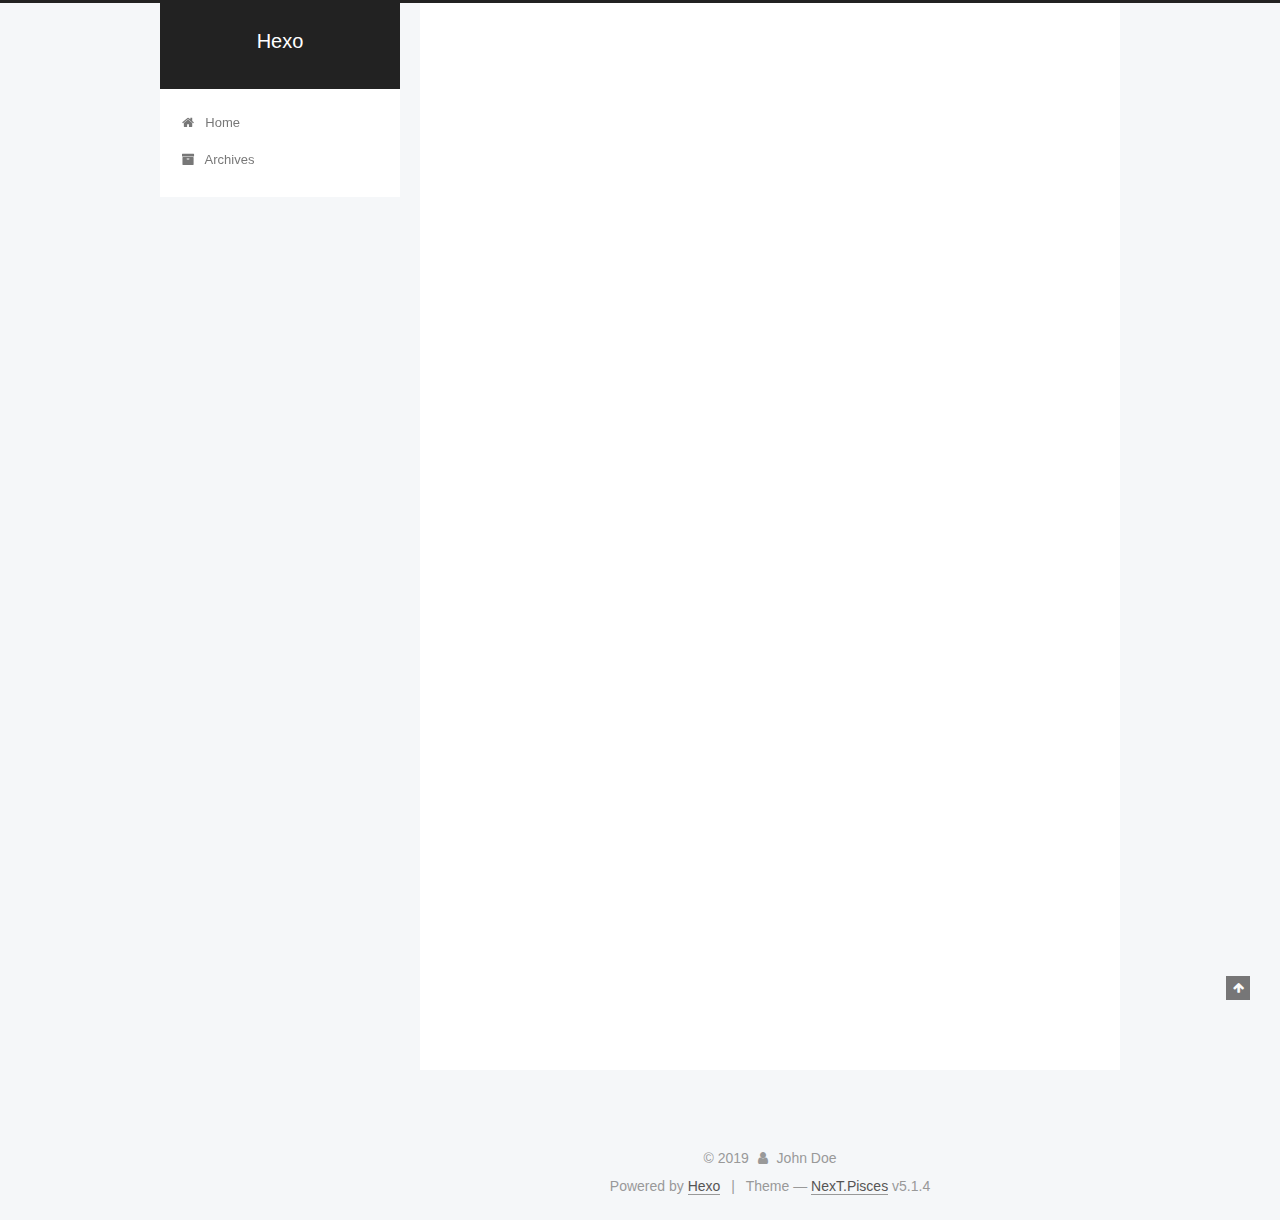
<file: index.html>
<!DOCTYPE html>



  


<html class="theme-next pisces use-motion" lang>
<head><meta name="generator" content="Hexo 3.9.0">
  <meta charset="UTF-8">
<meta http-equiv="X-UA-Compatible" content="IE=edge">
<meta name="viewport" content="width=device-width, initial-scale=1, maximum-scale=1">
<meta name="theme-color" content="#222">









<meta http-equiv="Cache-Control" content="no-transform">
<meta http-equiv="Cache-Control" content="no-siteapp">
















  
  
  <link href="/lib/fancybox/source/jquery.fancybox.css?v=2.1.5" rel="stylesheet" type="text/css">







<link href="/lib/font-awesome/css/font-awesome.min.css?v=4.6.2" rel="stylesheet" type="text/css">

<link href="/css/main.css?v=5.1.4" rel="stylesheet" type="text/css">


  <link rel="apple-touch-icon" sizes="180x180" href="/images/apple-touch-icon-next.png?v=5.1.4">


  <link rel="icon" type="image/png" sizes="32x32" href="/images/favicon-32x32-next.png?v=5.1.4">


  <link rel="icon" type="image/png" sizes="16x16" href="/images/favicon-16x16-next.png?v=5.1.4">


  <link rel="mask-icon" href="/images/logo.svg?v=5.1.4" color="#222">





  <meta name="keywords" content="Hexo, NexT">










<meta property="og:type" content="website">
<meta property="og:title" content="Hexo">
<meta property="og:url" content="http://yoursite.com/index.html">
<meta property="og:site_name" content="Hexo">
<meta property="og:locale" content="default">
<meta name="twitter:card" content="summary">
<meta name="twitter:title" content="Hexo">



<script type="text/javascript" id="hexo.configurations">
  var NexT = window.NexT || {};
  var CONFIG = {
    root: '/',
    scheme: 'Pisces',
    version: '5.1.4',
    sidebar: {"position":"left","display":"post","offset":12,"b2t":false,"scrollpercent":false,"onmobile":false},
    fancybox: true,
    tabs: true,
    motion: {"enable":true,"async":false,"transition":{"post_block":"fadeIn","post_header":"slideDownIn","post_body":"slideDownIn","coll_header":"slideLeftIn","sidebar":"slideUpIn"}},
    duoshuo: {
      userId: '0',
      author: 'Author'
    },
    algolia: {
      applicationID: '',
      apiKey: '',
      indexName: '',
      hits: {"per_page":10},
      labels: {"input_placeholder":"Search for Posts","hits_empty":"We didn't find any results for the search: ${query}","hits_stats":"${hits} results found in ${time} ms"}
    }
  };
</script>



  <link rel="canonical" href="http://yoursite.com/">





  <title>Hexo</title>
  








</head>

<body itemscope itemtype="http://schema.org/WebPage" lang="default">

  
  
    
  

  <div class="container sidebar-position-left 
  page-home">
    <div class="headband"></div>

    <header id="header" class="header" itemscope itemtype="http://schema.org/WPHeader">
      <div class="header-inner"><div class="site-brand-wrapper">
  <div class="site-meta ">
    

    <div class="custom-logo-site-title">
      <a href="/" class="brand" rel="start">
        <span class="logo-line-before"><i></i></span>
        <span class="site-title">Hexo</span>
        <span class="logo-line-after"><i></i></span>
      </a>
    </div>
      
        <p class="site-subtitle"></p>
      
  </div>

  <div class="site-nav-toggle">
    <button>
      <span class="btn-bar"></span>
      <span class="btn-bar"></span>
      <span class="btn-bar"></span>
    </button>
  </div>
</div>

<nav class="site-nav">
  

  
    <ul id="menu" class="menu">
      
        
        <li class="menu-item menu-item-home">
          <a href="/" rel="section">
            
              <i class="menu-item-icon fa fa-fw fa-home"></i> <br>
            
            Home
          </a>
        </li>
      
        
        <li class="menu-item menu-item-archives">
          <a href="/archives/" rel="section">
            
              <i class="menu-item-icon fa fa-fw fa-archive"></i> <br>
            
            Archives
          </a>
        </li>
      

      
    </ul>
  

  
</nav>



 </div>
    </header>

    <main id="main" class="main">
      <div class="main-inner">
        <div class="content-wrap">
          <div id="content" class="content">
            
  <section id="posts" class="posts-expand">
    
      

  

  
  
  

  <article class="post post-type-normal" itemscope itemtype="http://schema.org/Article">
  
  
  
  <div class="post-block">
    <link itemprop="mainEntityOfPage" href="http://yoursite.com/2019/07/05/hello-world/">

    <span hidden itemprop="author" itemscope itemtype="http://schema.org/Person">
      <meta itemprop="name" content="John Doe">
      <meta itemprop="description" content>
      <meta itemprop="image" content="/images/avatar.gif">
    </span>

    <span hidden itemprop="publisher" itemscope itemtype="http://schema.org/Organization">
      <meta itemprop="name" content="Hexo">
    </span>

    
      <header class="post-header">

        
        
          <h1 class="post-title" itemprop="name headline">
                
                <a class="post-title-link" href="/2019/07/05/hello-world/" itemprop="url">Hello World</a></h1>
        

        <div class="post-meta">
          <span class="post-time">
            
              <span class="post-meta-item-icon">
                <i class="fa fa-calendar-o"></i>
              </span>
              
                <span class="post-meta-item-text">Posted on</span>
              
              <time title="Post created" itemprop="dateCreated datePublished" datetime="2019-07-05T12:51:03+08:00">
                2019-07-05
              </time>
            

            

            
          </span>

          

          
            
          

          
          

          

          

          

        </div>
      </header>
    

    
    
    
    <div class="post-body" itemprop="articleBody">

      
      

      
        
          
            <p>Welcome to <a href="https://hexo.io/" target="_blank" rel="noopener">Hexo</a>! This is your very first post. Check <a href="https://hexo.io/docs/" target="_blank" rel="noopener">documentation</a> for more info. If you get any problems when using Hexo, you can find the answer in <a href="https://hexo.io/docs/troubleshooting.html" target="_blank" rel="noopener">troubleshooting</a> or you can ask me on <a href="https://github.com/hexojs/hexo/issues" target="_blank" rel="noopener">GitHub</a>.</p>
<h2 id="Quick-Start"><a href="#Quick-Start" class="headerlink" title="Quick Start"></a>Quick Start</h2><h3 id="Create-a-new-post"><a href="#Create-a-new-post" class="headerlink" title="Create a new post"></a>Create a new post</h3><figure class="highlight bash"><table><tr><td class="gutter"><pre><span class="line">1</span><br></pre></td><td class="code"><pre><span class="line">$ hexo new <span class="string">"My New Post"</span></span><br></pre></td></tr></table></figure>

<p>More info: <a href="https://hexo.io/docs/writing.html" target="_blank" rel="noopener">Writing</a></p>
<h3 id="Run-server"><a href="#Run-server" class="headerlink" title="Run server"></a>Run server</h3><figure class="highlight bash"><table><tr><td class="gutter"><pre><span class="line">1</span><br></pre></td><td class="code"><pre><span class="line">$ hexo server</span><br></pre></td></tr></table></figure>

<p>More info: <a href="https://hexo.io/docs/server.html" target="_blank" rel="noopener">Server</a></p>
<h3 id="Generate-static-files"><a href="#Generate-static-files" class="headerlink" title="Generate static files"></a>Generate static files</h3><figure class="highlight bash"><table><tr><td class="gutter"><pre><span class="line">1</span><br></pre></td><td class="code"><pre><span class="line">$ hexo generate</span><br></pre></td></tr></table></figure>

<p>More info: <a href="https://hexo.io/docs/generating.html" target="_blank" rel="noopener">Generating</a></p>
<h3 id="Deploy-to-remote-sites"><a href="#Deploy-to-remote-sites" class="headerlink" title="Deploy to remote sites"></a>Deploy to remote sites</h3><figure class="highlight bash"><table><tr><td class="gutter"><pre><span class="line">1</span><br></pre></td><td class="code"><pre><span class="line">$ hexo deploy</span><br></pre></td></tr></table></figure>

<p>More info: <a href="https://hexo.io/docs/deployment.html" target="_blank" rel="noopener">Deployment</a></p>

          
        
      
    </div>
    
    
    

    

    

    

    <footer class="post-footer">
      

      

      

      
      
        <div class="post-eof"></div>
      
    </footer>
  </div>
  
  
  
  </article>


    
  </section>

  


          </div>
          


          

        </div>
        
          
  
  <div class="sidebar-toggle">
    <div class="sidebar-toggle-line-wrap">
      <span class="sidebar-toggle-line sidebar-toggle-line-first"></span>
      <span class="sidebar-toggle-line sidebar-toggle-line-middle"></span>
      <span class="sidebar-toggle-line sidebar-toggle-line-last"></span>
    </div>
  </div>

  <aside id="sidebar" class="sidebar">
    
    <div class="sidebar-inner">

      

      

      <section class="site-overview-wrap sidebar-panel sidebar-panel-active">
        <div class="site-overview">
          <div class="site-author motion-element" itemprop="author" itemscope itemtype="http://schema.org/Person">
            
              <p class="site-author-name" itemprop="name">John Doe</p>
              <p class="site-description motion-element" itemprop="description"></p>
          </div>

          <nav class="site-state motion-element">

            
              <div class="site-state-item site-state-posts">
              
                <a href="/archives/">
              
                  <span class="site-state-item-count">1</span>
                  <span class="site-state-item-name">posts</span>
                </a>
              </div>
            

            

            

          </nav>

          

          

          
          

          
          

          

        </div>
      </section>

      

      

    </div>
  </aside>


        
      </div>
    </main>

    <footer id="footer" class="footer">
      <div class="footer-inner">
        <div class="copyright">&copy; <span itemprop="copyrightYear">2019</span>
  <span class="with-love">
    <i class="fa fa-user"></i>
  </span>
  <span class="author" itemprop="copyrightHolder">John Doe</span>

  
</div>


  <div class="powered-by">Powered by <a class="theme-link" target="_blank" href="https://hexo.io">Hexo</a></div>



  <span class="post-meta-divider">|</span>



  <div class="theme-info">Theme &mdash; <a class="theme-link" target="_blank" href="https://github.com/iissnan/hexo-theme-next">NexT.Pisces</a> v5.1.4</div>




        







        
      </div>
    </footer>

    
      <div class="back-to-top">
        <i class="fa fa-arrow-up"></i>
        
      </div>
    

    

  </div>

  

<script type="text/javascript">
  if (Object.prototype.toString.call(window.Promise) !== '[object Function]') {
    window.Promise = null;
  }
</script>









  












  
  
    <script type="text/javascript" src="/lib/jquery/index.js?v=2.1.3"></script>
  

  
  
    <script type="text/javascript" src="/lib/fastclick/lib/fastclick.min.js?v=1.0.6"></script>
  

  
  
    <script type="text/javascript" src="/lib/jquery_lazyload/jquery.lazyload.js?v=1.9.7"></script>
  

  
  
    <script type="text/javascript" src="/lib/velocity/velocity.min.js?v=1.2.1"></script>
  

  
  
    <script type="text/javascript" src="/lib/velocity/velocity.ui.min.js?v=1.2.1"></script>
  

  
  
    <script type="text/javascript" src="/lib/fancybox/source/jquery.fancybox.pack.js?v=2.1.5"></script>
  


  


  <script type="text/javascript" src="/js/src/utils.js?v=5.1.4"></script>

  <script type="text/javascript" src="/js/src/motion.js?v=5.1.4"></script>



  
  


  <script type="text/javascript" src="/js/src/affix.js?v=5.1.4"></script>

  <script type="text/javascript" src="/js/src/schemes/pisces.js?v=5.1.4"></script>



  

  


  <script type="text/javascript" src="/js/src/bootstrap.js?v=5.1.4"></script>



  


  




	





  





  












  





  

  

  

  
  

  

  

  

</body>
</html>
</file>
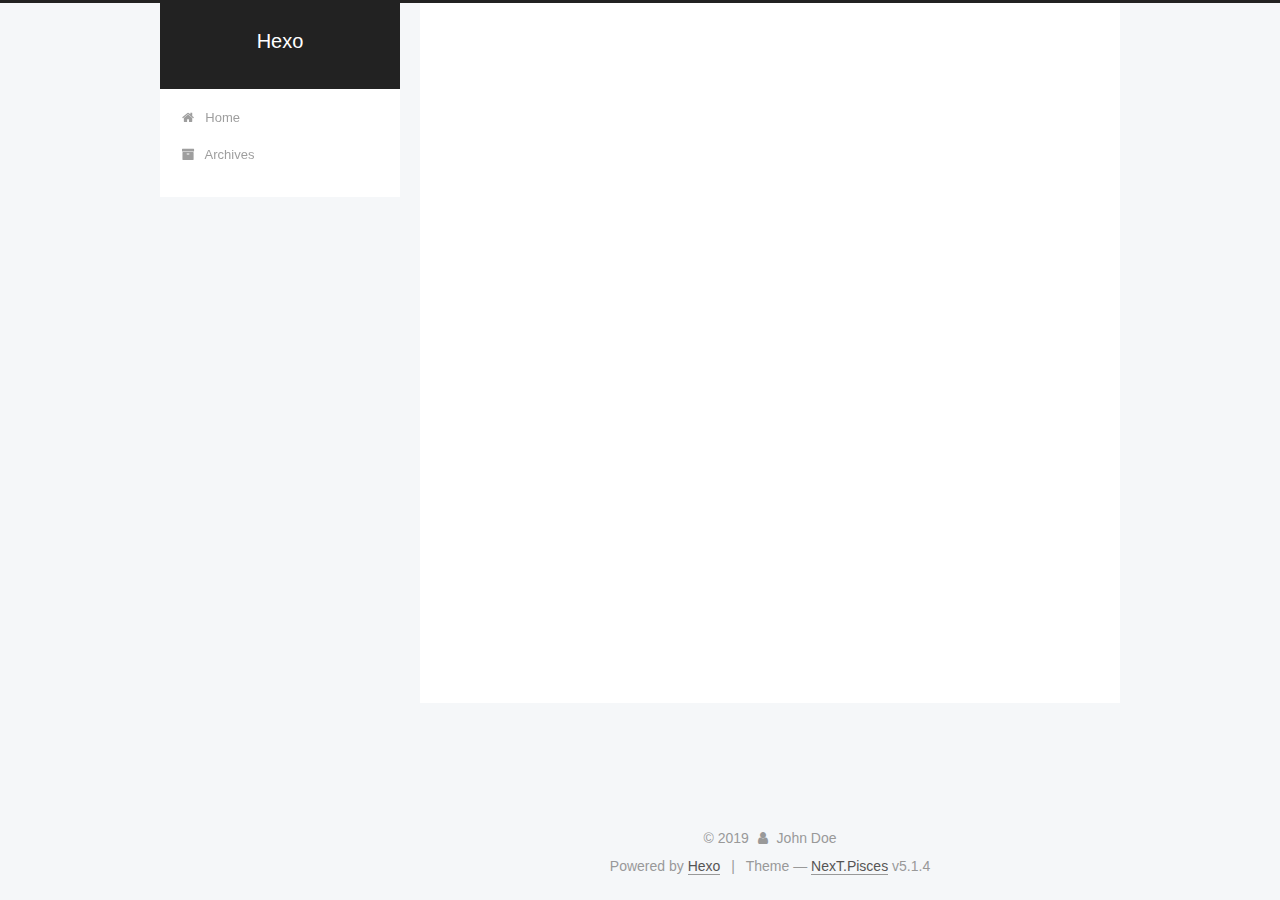
<file: archives/index.html>
<!DOCTYPE html>



  


<html class="theme-next pisces use-motion" lang>
<head><meta name="generator" content="Hexo 3.9.0">
  <meta charset="UTF-8">
<meta http-equiv="X-UA-Compatible" content="IE=edge">
<meta name="viewport" content="width=device-width, initial-scale=1, maximum-scale=1">
<meta name="theme-color" content="#222">









<meta http-equiv="Cache-Control" content="no-transform">
<meta http-equiv="Cache-Control" content="no-siteapp">
















  
  
  <link href="/lib/fancybox/source/jquery.fancybox.css?v=2.1.5" rel="stylesheet" type="text/css">







<link href="/lib/font-awesome/css/font-awesome.min.css?v=4.6.2" rel="stylesheet" type="text/css">

<link href="/css/main.css?v=5.1.4" rel="stylesheet" type="text/css">


  <link rel="apple-touch-icon" sizes="180x180" href="/images/apple-touch-icon-next.png?v=5.1.4">


  <link rel="icon" type="image/png" sizes="32x32" href="/images/favicon-32x32-next.png?v=5.1.4">


  <link rel="icon" type="image/png" sizes="16x16" href="/images/favicon-16x16-next.png?v=5.1.4">


  <link rel="mask-icon" href="/images/logo.svg?v=5.1.4" color="#222">





  <meta name="keywords" content="Hexo, NexT">










<meta property="og:type" content="website">
<meta property="og:title" content="Hexo">
<meta property="og:url" content="http://yoursite.com/archives/index.html">
<meta property="og:site_name" content="Hexo">
<meta property="og:locale" content="default">
<meta name="twitter:card" content="summary">
<meta name="twitter:title" content="Hexo">



<script type="text/javascript" id="hexo.configurations">
  var NexT = window.NexT || {};
  var CONFIG = {
    root: '/',
    scheme: 'Pisces',
    version: '5.1.4',
    sidebar: {"position":"left","display":"post","offset":12,"b2t":false,"scrollpercent":false,"onmobile":false},
    fancybox: true,
    tabs: true,
    motion: {"enable":true,"async":false,"transition":{"post_block":"fadeIn","post_header":"slideDownIn","post_body":"slideDownIn","coll_header":"slideLeftIn","sidebar":"slideUpIn"}},
    duoshuo: {
      userId: '0',
      author: 'Author'
    },
    algolia: {
      applicationID: '',
      apiKey: '',
      indexName: '',
      hits: {"per_page":10},
      labels: {"input_placeholder":"Search for Posts","hits_empty":"We didn't find any results for the search: ${query}","hits_stats":"${hits} results found in ${time} ms"}
    }
  };
</script>



  <link rel="canonical" href="http://yoursite.com/archives/">





  <title>Archive | Hexo</title>
  








</head>

<body itemscope itemtype="http://schema.org/WebPage" lang="default">

  
  
    
  

  <div class="container sidebar-position-left page-archive">
    <div class="headband"></div>

    <header id="header" class="header" itemscope itemtype="http://schema.org/WPHeader">
      <div class="header-inner"><div class="site-brand-wrapper">
  <div class="site-meta ">
    

    <div class="custom-logo-site-title">
      <a href="/" class="brand" rel="start">
        <span class="logo-line-before"><i></i></span>
        <span class="site-title">Hexo</span>
        <span class="logo-line-after"><i></i></span>
      </a>
    </div>
      
        <p class="site-subtitle"></p>
      
  </div>

  <div class="site-nav-toggle">
    <button>
      <span class="btn-bar"></span>
      <span class="btn-bar"></span>
      <span class="btn-bar"></span>
    </button>
  </div>
</div>

<nav class="site-nav">
  

  
    <ul id="menu" class="menu">
      
        
        <li class="menu-item menu-item-home">
          <a href="/" rel="section">
            
              <i class="menu-item-icon fa fa-fw fa-home"></i> <br>
            
            Home
          </a>
        </li>
      
        
        <li class="menu-item menu-item-archives">
          <a href="/archives/" rel="section">
            
              <i class="menu-item-icon fa fa-fw fa-archive"></i> <br>
            
            Archives
          </a>
        </li>
      

      
    </ul>
  

  
</nav>



 </div>
    </header>

    <main id="main" class="main">
      <div class="main-inner">
        <div class="content-wrap">
          <div id="content" class="content">
            

  
  
  
  <div class="post-block archive">
    <div id="posts" class="posts-collapse">
      <span class="archive-move-on"></span>

      <span class="archive-page-counter">
        
        
        
          
        
        Um..! 1 post. Keep on posting.
      </span>

      

        
        
        

        
          
          <div class="collection-title">
            <h1 class="archive-year" id="archive-year-2019">2019</h1>
          </div>
        
        

        

  <article class="post post-type-normal" itemscope itemtype="http://schema.org/Article">
    <header class="post-header">

      <h2 class="post-title">
        
            <a class="post-title-link" href="/2019/07/05/hello-world/" itemprop="url">
              
                <span itemprop="name">Hello World</span>
              
            </a>
        
      </h2>

      <div class="post-meta">
        <time class="post-time" itemprop="dateCreated" datetime="2019-07-05T12:51:03+08:00" content="2019-07-05">
          07-05
        </time>
      </div>

    </header>
  </article>



      

    </div>
  </div>
  
  
  

  



          </div>
          


          

        </div>
        
          
  
  <div class="sidebar-toggle">
    <div class="sidebar-toggle-line-wrap">
      <span class="sidebar-toggle-line sidebar-toggle-line-first"></span>
      <span class="sidebar-toggle-line sidebar-toggle-line-middle"></span>
      <span class="sidebar-toggle-line sidebar-toggle-line-last"></span>
    </div>
  </div>

  <aside id="sidebar" class="sidebar">
    
    <div class="sidebar-inner">

      

      

      <section class="site-overview-wrap sidebar-panel sidebar-panel-active">
        <div class="site-overview">
          <div class="site-author motion-element" itemprop="author" itemscope itemtype="http://schema.org/Person">
            
              <p class="site-author-name" itemprop="name">John Doe</p>
              <p class="site-description motion-element" itemprop="description"></p>
          </div>

          <nav class="site-state motion-element">

            
              <div class="site-state-item site-state-posts">
              
                <a href="/archives/">
              
                  <span class="site-state-item-count">1</span>
                  <span class="site-state-item-name">posts</span>
                </a>
              </div>
            

            

            

          </nav>

          

          

          
          

          
          

          

        </div>
      </section>

      

      

    </div>
  </aside>


        
      </div>
    </main>

    <footer id="footer" class="footer">
      <div class="footer-inner">
        <div class="copyright">&copy; <span itemprop="copyrightYear">2019</span>
  <span class="with-love">
    <i class="fa fa-user"></i>
  </span>
  <span class="author" itemprop="copyrightHolder">John Doe</span>

  
</div>


  <div class="powered-by">Powered by <a class="theme-link" target="_blank" href="https://hexo.io">Hexo</a></div>



  <span class="post-meta-divider">|</span>



  <div class="theme-info">Theme &mdash; <a class="theme-link" target="_blank" href="https://github.com/iissnan/hexo-theme-next">NexT.Pisces</a> v5.1.4</div>




        







        
      </div>
    </footer>

    
      <div class="back-to-top">
        <i class="fa fa-arrow-up"></i>
        
      </div>
    

    

  </div>

  

<script type="text/javascript">
  if (Object.prototype.toString.call(window.Promise) !== '[object Function]') {
    window.Promise = null;
  }
</script>









  












  
  
    <script type="text/javascript" src="/lib/jquery/index.js?v=2.1.3"></script>
  

  
  
    <script type="text/javascript" src="/lib/fastclick/lib/fastclick.min.js?v=1.0.6"></script>
  

  
  
    <script type="text/javascript" src="/lib/jquery_lazyload/jquery.lazyload.js?v=1.9.7"></script>
  

  
  
    <script type="text/javascript" src="/lib/velocity/velocity.min.js?v=1.2.1"></script>
  

  
  
    <script type="text/javascript" src="/lib/velocity/velocity.ui.min.js?v=1.2.1"></script>
  

  
  
    <script type="text/javascript" src="/lib/fancybox/source/jquery.fancybox.pack.js?v=2.1.5"></script>
  


  


  <script type="text/javascript" src="/js/src/utils.js?v=5.1.4"></script>

  <script type="text/javascript" src="/js/src/motion.js?v=5.1.4"></script>



  
  


  <script type="text/javascript" src="/js/src/affix.js?v=5.1.4"></script>

  <script type="text/javascript" src="/js/src/schemes/pisces.js?v=5.1.4"></script>



  

  


  <script type="text/javascript" src="/js/src/bootstrap.js?v=5.1.4"></script>



  


  




	





  





  












  





  

  

  

  
  

  

  

  

</body>
</html>
</file>
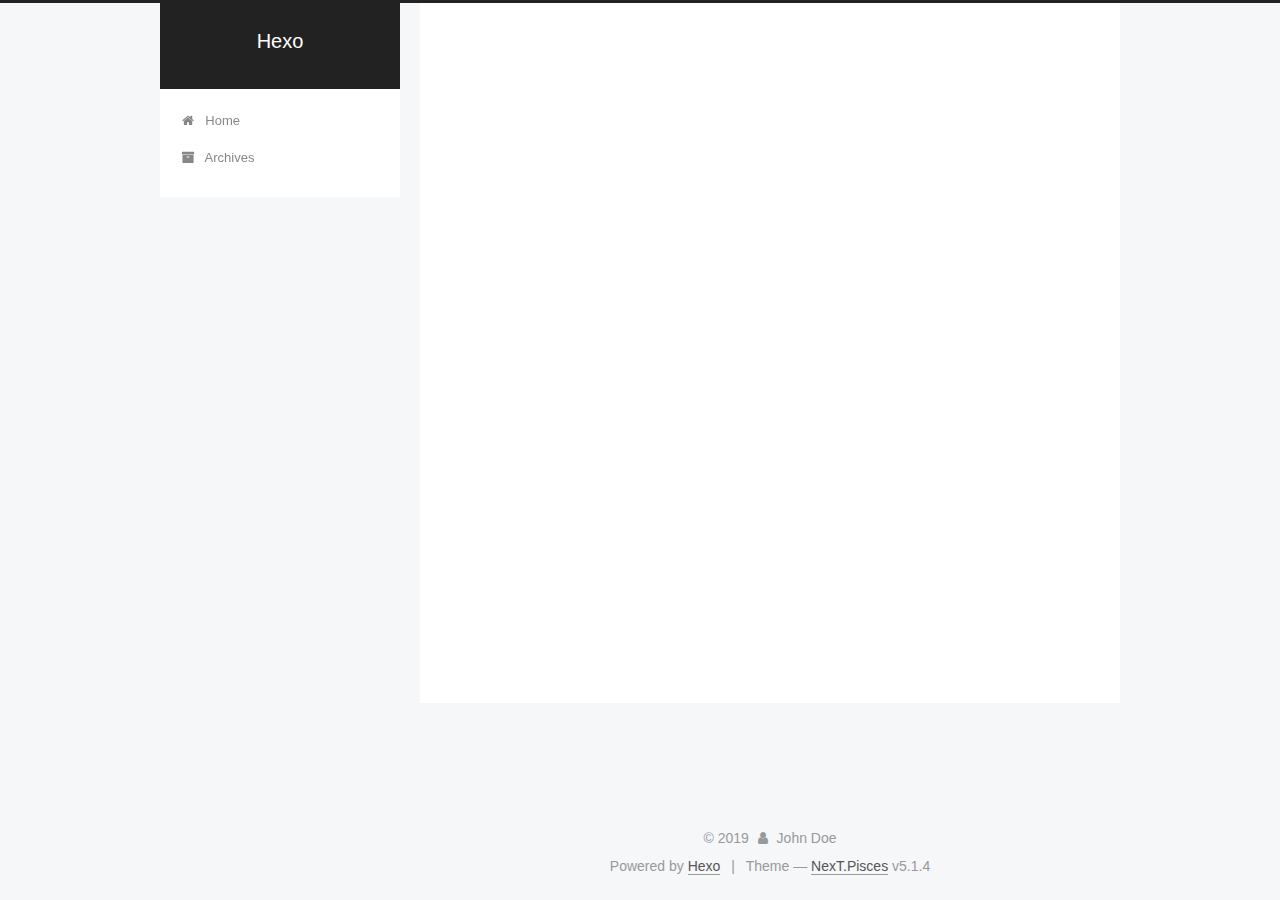
<file: archives/2019/index.html>
<!DOCTYPE html>



  


<html class="theme-next pisces use-motion" lang>
<head><meta name="generator" content="Hexo 3.9.0">
  <meta charset="UTF-8">
<meta http-equiv="X-UA-Compatible" content="IE=edge">
<meta name="viewport" content="width=device-width, initial-scale=1, maximum-scale=1">
<meta name="theme-color" content="#222">









<meta http-equiv="Cache-Control" content="no-transform">
<meta http-equiv="Cache-Control" content="no-siteapp">
















  
  
  <link href="/lib/fancybox/source/jquery.fancybox.css?v=2.1.5" rel="stylesheet" type="text/css">







<link href="/lib/font-awesome/css/font-awesome.min.css?v=4.6.2" rel="stylesheet" type="text/css">

<link href="/css/main.css?v=5.1.4" rel="stylesheet" type="text/css">


  <link rel="apple-touch-icon" sizes="180x180" href="/images/apple-touch-icon-next.png?v=5.1.4">


  <link rel="icon" type="image/png" sizes="32x32" href="/images/favicon-32x32-next.png?v=5.1.4">


  <link rel="icon" type="image/png" sizes="16x16" href="/images/favicon-16x16-next.png?v=5.1.4">


  <link rel="mask-icon" href="/images/logo.svg?v=5.1.4" color="#222">





  <meta name="keywords" content="Hexo, NexT">










<meta property="og:type" content="website">
<meta property="og:title" content="Hexo">
<meta property="og:url" content="http://yoursite.com/archives/2019/index.html">
<meta property="og:site_name" content="Hexo">
<meta property="og:locale" content="default">
<meta name="twitter:card" content="summary">
<meta name="twitter:title" content="Hexo">



<script type="text/javascript" id="hexo.configurations">
  var NexT = window.NexT || {};
  var CONFIG = {
    root: '/',
    scheme: 'Pisces',
    version: '5.1.4',
    sidebar: {"position":"left","display":"post","offset":12,"b2t":false,"scrollpercent":false,"onmobile":false},
    fancybox: true,
    tabs: true,
    motion: {"enable":true,"async":false,"transition":{"post_block":"fadeIn","post_header":"slideDownIn","post_body":"slideDownIn","coll_header":"slideLeftIn","sidebar":"slideUpIn"}},
    duoshuo: {
      userId: '0',
      author: 'Author'
    },
    algolia: {
      applicationID: '',
      apiKey: '',
      indexName: '',
      hits: {"per_page":10},
      labels: {"input_placeholder":"Search for Posts","hits_empty":"We didn't find any results for the search: ${query}","hits_stats":"${hits} results found in ${time} ms"}
    }
  };
</script>



  <link rel="canonical" href="http://yoursite.com/archives/2019/">





  <title>Archive | Hexo</title>
  








</head>

<body itemscope itemtype="http://schema.org/WebPage" lang="default">

  
  
    
  

  <div class="container sidebar-position-left page-archive">
    <div class="headband"></div>

    <header id="header" class="header" itemscope itemtype="http://schema.org/WPHeader">
      <div class="header-inner"><div class="site-brand-wrapper">
  <div class="site-meta ">
    

    <div class="custom-logo-site-title">
      <a href="/" class="brand" rel="start">
        <span class="logo-line-before"><i></i></span>
        <span class="site-title">Hexo</span>
        <span class="logo-line-after"><i></i></span>
      </a>
    </div>
      
        <p class="site-subtitle"></p>
      
  </div>

  <div class="site-nav-toggle">
    <button>
      <span class="btn-bar"></span>
      <span class="btn-bar"></span>
      <span class="btn-bar"></span>
    </button>
  </div>
</div>

<nav class="site-nav">
  

  
    <ul id="menu" class="menu">
      
        
        <li class="menu-item menu-item-home">
          <a href="/" rel="section">
            
              <i class="menu-item-icon fa fa-fw fa-home"></i> <br>
            
            Home
          </a>
        </li>
      
        
        <li class="menu-item menu-item-archives">
          <a href="/archives/" rel="section">
            
              <i class="menu-item-icon fa fa-fw fa-archive"></i> <br>
            
            Archives
          </a>
        </li>
      

      
    </ul>
  

  
</nav>



 </div>
    </header>

    <main id="main" class="main">
      <div class="main-inner">
        <div class="content-wrap">
          <div id="content" class="content">
            

  
  
  
  <div class="post-block archive">
    <div id="posts" class="posts-collapse">
      <span class="archive-move-on"></span>

      <span class="archive-page-counter">
        
        
        
          
        
        Um..! 1 post. Keep on posting.
      </span>

      

        
        
        

        
          
          <div class="collection-title">
            <h1 class="archive-year" id="archive-year-2019">2019</h1>
          </div>
        
        

        

  <article class="post post-type-normal" itemscope itemtype="http://schema.org/Article">
    <header class="post-header">

      <h2 class="post-title">
        
            <a class="post-title-link" href="/2019/07/05/hello-world/" itemprop="url">
              
                <span itemprop="name">Hello World</span>
              
            </a>
        
      </h2>

      <div class="post-meta">
        <time class="post-time" itemprop="dateCreated" datetime="2019-07-05T12:51:03+08:00" content="2019-07-05">
          07-05
        </time>
      </div>

    </header>
  </article>



      

    </div>
  </div>
  
  
  

  



          </div>
          


          

        </div>
        
          
  
  <div class="sidebar-toggle">
    <div class="sidebar-toggle-line-wrap">
      <span class="sidebar-toggle-line sidebar-toggle-line-first"></span>
      <span class="sidebar-toggle-line sidebar-toggle-line-middle"></span>
      <span class="sidebar-toggle-line sidebar-toggle-line-last"></span>
    </div>
  </div>

  <aside id="sidebar" class="sidebar">
    
    <div class="sidebar-inner">

      

      

      <section class="site-overview-wrap sidebar-panel sidebar-panel-active">
        <div class="site-overview">
          <div class="site-author motion-element" itemprop="author" itemscope itemtype="http://schema.org/Person">
            
              <p class="site-author-name" itemprop="name">John Doe</p>
              <p class="site-description motion-element" itemprop="description"></p>
          </div>

          <nav class="site-state motion-element">

            
              <div class="site-state-item site-state-posts">
              
                <a href="/archives/">
              
                  <span class="site-state-item-count">1</span>
                  <span class="site-state-item-name">posts</span>
                </a>
              </div>
            

            

            

          </nav>

          

          

          
          

          
          

          

        </div>
      </section>

      

      

    </div>
  </aside>


        
      </div>
    </main>

    <footer id="footer" class="footer">
      <div class="footer-inner">
        <div class="copyright">&copy; <span itemprop="copyrightYear">2019</span>
  <span class="with-love">
    <i class="fa fa-user"></i>
  </span>
  <span class="author" itemprop="copyrightHolder">John Doe</span>

  
</div>


  <div class="powered-by">Powered by <a class="theme-link" target="_blank" href="https://hexo.io">Hexo</a></div>



  <span class="post-meta-divider">|</span>



  <div class="theme-info">Theme &mdash; <a class="theme-link" target="_blank" href="https://github.com/iissnan/hexo-theme-next">NexT.Pisces</a> v5.1.4</div>




        







        
      </div>
    </footer>

    
      <div class="back-to-top">
        <i class="fa fa-arrow-up"></i>
        
      </div>
    

    

  </div>

  

<script type="text/javascript">
  if (Object.prototype.toString.call(window.Promise) !== '[object Function]') {
    window.Promise = null;
  }
</script>









  












  
  
    <script type="text/javascript" src="/lib/jquery/index.js?v=2.1.3"></script>
  

  
  
    <script type="text/javascript" src="/lib/fastclick/lib/fastclick.min.js?v=1.0.6"></script>
  

  
  
    <script type="text/javascript" src="/lib/jquery_lazyload/jquery.lazyload.js?v=1.9.7"></script>
  

  
  
    <script type="text/javascript" src="/lib/velocity/velocity.min.js?v=1.2.1"></script>
  

  
  
    <script type="text/javascript" src="/lib/velocity/velocity.ui.min.js?v=1.2.1"></script>
  

  
  
    <script type="text/javascript" src="/lib/fancybox/source/jquery.fancybox.pack.js?v=2.1.5"></script>
  


  


  <script type="text/javascript" src="/js/src/utils.js?v=5.1.4"></script>

  <script type="text/javascript" src="/js/src/motion.js?v=5.1.4"></script>



  
  


  <script type="text/javascript" src="/js/src/affix.js?v=5.1.4"></script>

  <script type="text/javascript" src="/js/src/schemes/pisces.js?v=5.1.4"></script>



  

  


  <script type="text/javascript" src="/js/src/bootstrap.js?v=5.1.4"></script>



  


  




	





  





  












  





  

  

  

  
  

  

  

  

</body>
</html>
</file>
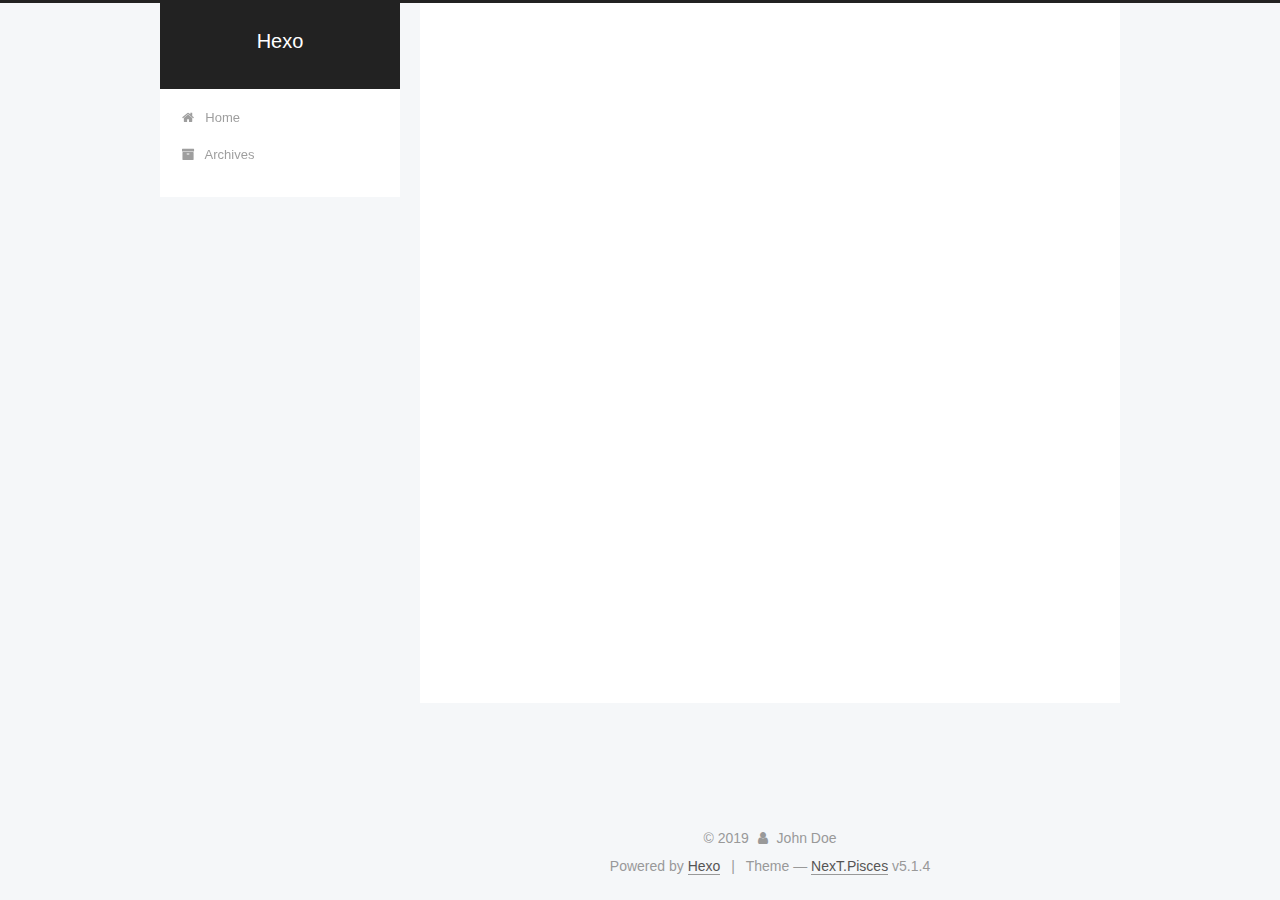
<file: archives/2019/07/index.html>
<!DOCTYPE html>



  


<html class="theme-next pisces use-motion" lang>
<head><meta name="generator" content="Hexo 3.9.0">
  <meta charset="UTF-8">
<meta http-equiv="X-UA-Compatible" content="IE=edge">
<meta name="viewport" content="width=device-width, initial-scale=1, maximum-scale=1">
<meta name="theme-color" content="#222">









<meta http-equiv="Cache-Control" content="no-transform">
<meta http-equiv="Cache-Control" content="no-siteapp">
















  
  
  <link href="/lib/fancybox/source/jquery.fancybox.css?v=2.1.5" rel="stylesheet" type="text/css">







<link href="/lib/font-awesome/css/font-awesome.min.css?v=4.6.2" rel="stylesheet" type="text/css">

<link href="/css/main.css?v=5.1.4" rel="stylesheet" type="text/css">


  <link rel="apple-touch-icon" sizes="180x180" href="/images/apple-touch-icon-next.png?v=5.1.4">


  <link rel="icon" type="image/png" sizes="32x32" href="/images/favicon-32x32-next.png?v=5.1.4">


  <link rel="icon" type="image/png" sizes="16x16" href="/images/favicon-16x16-next.png?v=5.1.4">


  <link rel="mask-icon" href="/images/logo.svg?v=5.1.4" color="#222">





  <meta name="keywords" content="Hexo, NexT">










<meta property="og:type" content="website">
<meta property="og:title" content="Hexo">
<meta property="og:url" content="http://yoursite.com/archives/2019/07/index.html">
<meta property="og:site_name" content="Hexo">
<meta property="og:locale" content="default">
<meta name="twitter:card" content="summary">
<meta name="twitter:title" content="Hexo">



<script type="text/javascript" id="hexo.configurations">
  var NexT = window.NexT || {};
  var CONFIG = {
    root: '/',
    scheme: 'Pisces',
    version: '5.1.4',
    sidebar: {"position":"left","display":"post","offset":12,"b2t":false,"scrollpercent":false,"onmobile":false},
    fancybox: true,
    tabs: true,
    motion: {"enable":true,"async":false,"transition":{"post_block":"fadeIn","post_header":"slideDownIn","post_body":"slideDownIn","coll_header":"slideLeftIn","sidebar":"slideUpIn"}},
    duoshuo: {
      userId: '0',
      author: 'Author'
    },
    algolia: {
      applicationID: '',
      apiKey: '',
      indexName: '',
      hits: {"per_page":10},
      labels: {"input_placeholder":"Search for Posts","hits_empty":"We didn't find any results for the search: ${query}","hits_stats":"${hits} results found in ${time} ms"}
    }
  };
</script>



  <link rel="canonical" href="http://yoursite.com/archives/2019/07/">





  <title>Archive | Hexo</title>
  








</head>

<body itemscope itemtype="http://schema.org/WebPage" lang="default">

  
  
    
  

  <div class="container sidebar-position-left page-archive">
    <div class="headband"></div>

    <header id="header" class="header" itemscope itemtype="http://schema.org/WPHeader">
      <div class="header-inner"><div class="site-brand-wrapper">
  <div class="site-meta ">
    

    <div class="custom-logo-site-title">
      <a href="/" class="brand" rel="start">
        <span class="logo-line-before"><i></i></span>
        <span class="site-title">Hexo</span>
        <span class="logo-line-after"><i></i></span>
      </a>
    </div>
      
        <p class="site-subtitle"></p>
      
  </div>

  <div class="site-nav-toggle">
    <button>
      <span class="btn-bar"></span>
      <span class="btn-bar"></span>
      <span class="btn-bar"></span>
    </button>
  </div>
</div>

<nav class="site-nav">
  

  
    <ul id="menu" class="menu">
      
        
        <li class="menu-item menu-item-home">
          <a href="/" rel="section">
            
              <i class="menu-item-icon fa fa-fw fa-home"></i> <br>
            
            Home
          </a>
        </li>
      
        
        <li class="menu-item menu-item-archives">
          <a href="/archives/" rel="section">
            
              <i class="menu-item-icon fa fa-fw fa-archive"></i> <br>
            
            Archives
          </a>
        </li>
      

      
    </ul>
  

  
</nav>



 </div>
    </header>

    <main id="main" class="main">
      <div class="main-inner">
        <div class="content-wrap">
          <div id="content" class="content">
            

  
  
  
  <div class="post-block archive">
    <div id="posts" class="posts-collapse">
      <span class="archive-move-on"></span>

      <span class="archive-page-counter">
        
        
        
          
        
        Um..! 1 post. Keep on posting.
      </span>

      

        
        
        

        
          
          <div class="collection-title">
            <h1 class="archive-year" id="archive-year-2019">2019</h1>
          </div>
        
        

        

  <article class="post post-type-normal" itemscope itemtype="http://schema.org/Article">
    <header class="post-header">

      <h2 class="post-title">
        
            <a class="post-title-link" href="/2019/07/05/hello-world/" itemprop="url">
              
                <span itemprop="name">Hello World</span>
              
            </a>
        
      </h2>

      <div class="post-meta">
        <time class="post-time" itemprop="dateCreated" datetime="2019-07-05T12:51:03+08:00" content="2019-07-05">
          07-05
        </time>
      </div>

    </header>
  </article>



      

    </div>
  </div>
  
  
  

  



          </div>
          


          

        </div>
        
          
  
  <div class="sidebar-toggle">
    <div class="sidebar-toggle-line-wrap">
      <span class="sidebar-toggle-line sidebar-toggle-line-first"></span>
      <span class="sidebar-toggle-line sidebar-toggle-line-middle"></span>
      <span class="sidebar-toggle-line sidebar-toggle-line-last"></span>
    </div>
  </div>

  <aside id="sidebar" class="sidebar">
    
    <div class="sidebar-inner">

      

      

      <section class="site-overview-wrap sidebar-panel sidebar-panel-active">
        <div class="site-overview">
          <div class="site-author motion-element" itemprop="author" itemscope itemtype="http://schema.org/Person">
            
              <p class="site-author-name" itemprop="name">John Doe</p>
              <p class="site-description motion-element" itemprop="description"></p>
          </div>

          <nav class="site-state motion-element">

            
              <div class="site-state-item site-state-posts">
              
                <a href="/archives/">
              
                  <span class="site-state-item-count">1</span>
                  <span class="site-state-item-name">posts</span>
                </a>
              </div>
            

            

            

          </nav>

          

          

          
          

          
          

          

        </div>
      </section>

      

      

    </div>
  </aside>


        
      </div>
    </main>

    <footer id="footer" class="footer">
      <div class="footer-inner">
        <div class="copyright">&copy; <span itemprop="copyrightYear">2019</span>
  <span class="with-love">
    <i class="fa fa-user"></i>
  </span>
  <span class="author" itemprop="copyrightHolder">John Doe</span>

  
</div>


  <div class="powered-by">Powered by <a class="theme-link" target="_blank" href="https://hexo.io">Hexo</a></div>



  <span class="post-meta-divider">|</span>



  <div class="theme-info">Theme &mdash; <a class="theme-link" target="_blank" href="https://github.com/iissnan/hexo-theme-next">NexT.Pisces</a> v5.1.4</div>




        







        
      </div>
    </footer>

    
      <div class="back-to-top">
        <i class="fa fa-arrow-up"></i>
        
      </div>
    

    

  </div>

  

<script type="text/javascript">
  if (Object.prototype.toString.call(window.Promise) !== '[object Function]') {
    window.Promise = null;
  }
</script>









  












  
  
    <script type="text/javascript" src="/lib/jquery/index.js?v=2.1.3"></script>
  

  
  
    <script type="text/javascript" src="/lib/fastclick/lib/fastclick.min.js?v=1.0.6"></script>
  

  
  
    <script type="text/javascript" src="/lib/jquery_lazyload/jquery.lazyload.js?v=1.9.7"></script>
  

  
  
    <script type="text/javascript" src="/lib/velocity/velocity.min.js?v=1.2.1"></script>
  

  
  
    <script type="text/javascript" src="/lib/velocity/velocity.ui.min.js?v=1.2.1"></script>
  

  
  
    <script type="text/javascript" src="/lib/fancybox/source/jquery.fancybox.pack.js?v=2.1.5"></script>
  


  


  <script type="text/javascript" src="/js/src/utils.js?v=5.1.4"></script>

  <script type="text/javascript" src="/js/src/motion.js?v=5.1.4"></script>



  
  


  <script type="text/javascript" src="/js/src/affix.js?v=5.1.4"></script>

  <script type="text/javascript" src="/js/src/schemes/pisces.js?v=5.1.4"></script>



  

  


  <script type="text/javascript" src="/js/src/bootstrap.js?v=5.1.4"></script>



  


  




	





  





  












  





  

  

  

  
  

  

  

  

</body>
</html>
</file>
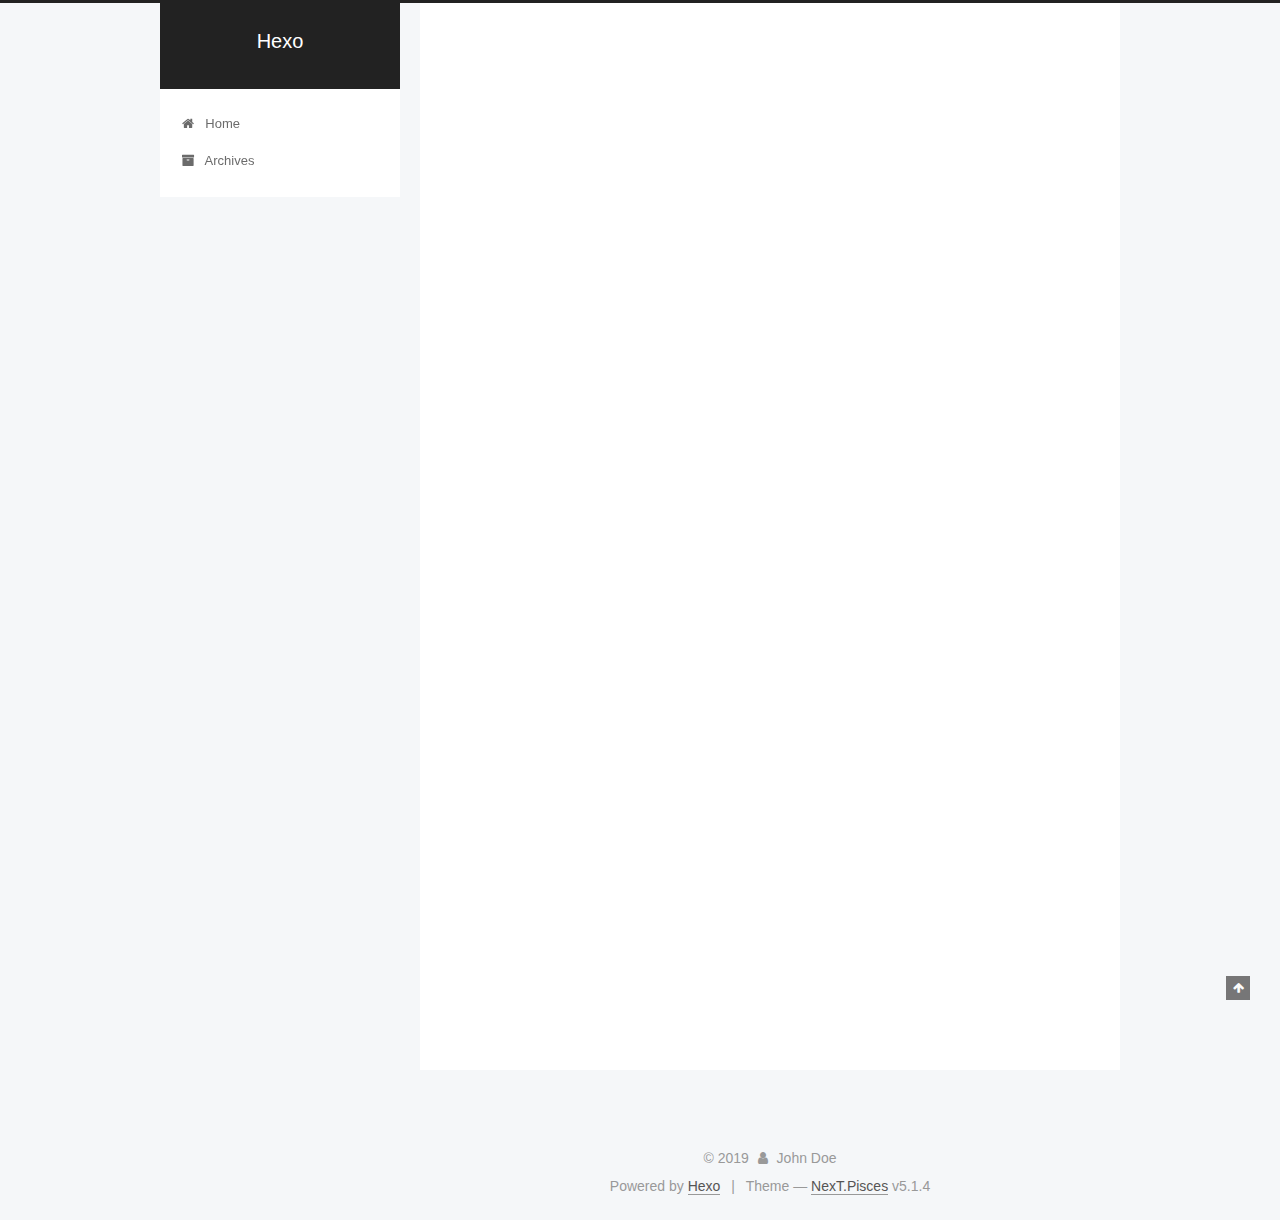
<file: 2019/07/05/hello-world/index.html>
<!DOCTYPE html>



  


<html class="theme-next pisces use-motion" lang>
<head><meta name="generator" content="Hexo 3.9.0">
  <meta charset="UTF-8">
<meta http-equiv="X-UA-Compatible" content="IE=edge">
<meta name="viewport" content="width=device-width, initial-scale=1, maximum-scale=1">
<meta name="theme-color" content="#222">









<meta http-equiv="Cache-Control" content="no-transform">
<meta http-equiv="Cache-Control" content="no-siteapp">
















  
  
  <link href="/lib/fancybox/source/jquery.fancybox.css?v=2.1.5" rel="stylesheet" type="text/css">







<link href="/lib/font-awesome/css/font-awesome.min.css?v=4.6.2" rel="stylesheet" type="text/css">

<link href="/css/main.css?v=5.1.4" rel="stylesheet" type="text/css">


  <link rel="apple-touch-icon" sizes="180x180" href="/images/apple-touch-icon-next.png?v=5.1.4">


  <link rel="icon" type="image/png" sizes="32x32" href="/images/favicon-32x32-next.png?v=5.1.4">


  <link rel="icon" type="image/png" sizes="16x16" href="/images/favicon-16x16-next.png?v=5.1.4">


  <link rel="mask-icon" href="/images/logo.svg?v=5.1.4" color="#222">





  <meta name="keywords" content="Hexo, NexT">










<meta name="description" content="Welcome to Hexo! This is your very first post. Check documentation for more info. If you get any problems when using Hexo, you can find the answer in troubleshooting or you can ask me on GitHub. Quick">
<meta property="og:type" content="article">
<meta property="og:title" content="Hello World">
<meta property="og:url" content="http://yoursite.com/2019/07/05/hello-world/index.html">
<meta property="og:site_name" content="Hexo">
<meta property="og:description" content="Welcome to Hexo! This is your very first post. Check documentation for more info. If you get any problems when using Hexo, you can find the answer in troubleshooting or you can ask me on GitHub. Quick">
<meta property="og:locale" content="default">
<meta property="og:updated_time" content="2019-07-05T04:51:03.713Z">
<meta name="twitter:card" content="summary">
<meta name="twitter:title" content="Hello World">
<meta name="twitter:description" content="Welcome to Hexo! This is your very first post. Check documentation for more info. If you get any problems when using Hexo, you can find the answer in troubleshooting or you can ask me on GitHub. Quick">



<script type="text/javascript" id="hexo.configurations">
  var NexT = window.NexT || {};
  var CONFIG = {
    root: '/',
    scheme: 'Pisces',
    version: '5.1.4',
    sidebar: {"position":"left","display":"post","offset":12,"b2t":false,"scrollpercent":false,"onmobile":false},
    fancybox: true,
    tabs: true,
    motion: {"enable":true,"async":false,"transition":{"post_block":"fadeIn","post_header":"slideDownIn","post_body":"slideDownIn","coll_header":"slideLeftIn","sidebar":"slideUpIn"}},
    duoshuo: {
      userId: '0',
      author: 'Author'
    },
    algolia: {
      applicationID: '',
      apiKey: '',
      indexName: '',
      hits: {"per_page":10},
      labels: {"input_placeholder":"Search for Posts","hits_empty":"We didn't find any results for the search: ${query}","hits_stats":"${hits} results found in ${time} ms"}
    }
  };
</script>



  <link rel="canonical" href="http://yoursite.com/2019/07/05/hello-world/">





  <title>Hello World | Hexo</title>
  








</head>

<body itemscope itemtype="http://schema.org/WebPage" lang="default">

  
  
    
  

  <div class="container sidebar-position-left page-post-detail">
    <div class="headband"></div>

    <header id="header" class="header" itemscope itemtype="http://schema.org/WPHeader">
      <div class="header-inner"><div class="site-brand-wrapper">
  <div class="site-meta ">
    

    <div class="custom-logo-site-title">
      <a href="/" class="brand" rel="start">
        <span class="logo-line-before"><i></i></span>
        <span class="site-title">Hexo</span>
        <span class="logo-line-after"><i></i></span>
      </a>
    </div>
      
        <p class="site-subtitle"></p>
      
  </div>

  <div class="site-nav-toggle">
    <button>
      <span class="btn-bar"></span>
      <span class="btn-bar"></span>
      <span class="btn-bar"></span>
    </button>
  </div>
</div>

<nav class="site-nav">
  

  
    <ul id="menu" class="menu">
      
        
        <li class="menu-item menu-item-home">
          <a href="/" rel="section">
            
              <i class="menu-item-icon fa fa-fw fa-home"></i> <br>
            
            Home
          </a>
        </li>
      
        
        <li class="menu-item menu-item-archives">
          <a href="/archives/" rel="section">
            
              <i class="menu-item-icon fa fa-fw fa-archive"></i> <br>
            
            Archives
          </a>
        </li>
      

      
    </ul>
  

  
</nav>



 </div>
    </header>

    <main id="main" class="main">
      <div class="main-inner">
        <div class="content-wrap">
          <div id="content" class="content">
            

  <div id="posts" class="posts-expand">
    

  

  
  
  

  <article class="post post-type-normal" itemscope itemtype="http://schema.org/Article">
  
  
  
  <div class="post-block">
    <link itemprop="mainEntityOfPage" href="http://yoursite.com/2019/07/05/hello-world/">

    <span hidden itemprop="author" itemscope itemtype="http://schema.org/Person">
      <meta itemprop="name" content="John Doe">
      <meta itemprop="description" content>
      <meta itemprop="image" content="/images/avatar.gif">
    </span>

    <span hidden itemprop="publisher" itemscope itemtype="http://schema.org/Organization">
      <meta itemprop="name" content="Hexo">
    </span>

    
      <header class="post-header">

        
        
          <h1 class="post-title" itemprop="name headline">Hello World</h1>
        

        <div class="post-meta">
          <span class="post-time">
            
              <span class="post-meta-item-icon">
                <i class="fa fa-calendar-o"></i>
              </span>
              
                <span class="post-meta-item-text">Posted on</span>
              
              <time title="Post created" itemprop="dateCreated datePublished" datetime="2019-07-05T12:51:03+08:00">
                2019-07-05
              </time>
            

            

            
          </span>

          

          
            
          

          
          

          

          

          

        </div>
      </header>
    

    
    
    
    <div class="post-body" itemprop="articleBody">

      
      

      
        <p>Welcome to <a href="https://hexo.io/" target="_blank" rel="noopener">Hexo</a>! This is your very first post. Check <a href="https://hexo.io/docs/" target="_blank" rel="noopener">documentation</a> for more info. If you get any problems when using Hexo, you can find the answer in <a href="https://hexo.io/docs/troubleshooting.html" target="_blank" rel="noopener">troubleshooting</a> or you can ask me on <a href="https://github.com/hexojs/hexo/issues" target="_blank" rel="noopener">GitHub</a>.</p>
<h2 id="Quick-Start"><a href="#Quick-Start" class="headerlink" title="Quick Start"></a>Quick Start</h2><h3 id="Create-a-new-post"><a href="#Create-a-new-post" class="headerlink" title="Create a new post"></a>Create a new post</h3><figure class="highlight bash"><table><tr><td class="gutter"><pre><span class="line">1</span><br></pre></td><td class="code"><pre><span class="line">$ hexo new <span class="string">"My New Post"</span></span><br></pre></td></tr></table></figure>

<p>More info: <a href="https://hexo.io/docs/writing.html" target="_blank" rel="noopener">Writing</a></p>
<h3 id="Run-server"><a href="#Run-server" class="headerlink" title="Run server"></a>Run server</h3><figure class="highlight bash"><table><tr><td class="gutter"><pre><span class="line">1</span><br></pre></td><td class="code"><pre><span class="line">$ hexo server</span><br></pre></td></tr></table></figure>

<p>More info: <a href="https://hexo.io/docs/server.html" target="_blank" rel="noopener">Server</a></p>
<h3 id="Generate-static-files"><a href="#Generate-static-files" class="headerlink" title="Generate static files"></a>Generate static files</h3><figure class="highlight bash"><table><tr><td class="gutter"><pre><span class="line">1</span><br></pre></td><td class="code"><pre><span class="line">$ hexo generate</span><br></pre></td></tr></table></figure>

<p>More info: <a href="https://hexo.io/docs/generating.html" target="_blank" rel="noopener">Generating</a></p>
<h3 id="Deploy-to-remote-sites"><a href="#Deploy-to-remote-sites" class="headerlink" title="Deploy to remote sites"></a>Deploy to remote sites</h3><figure class="highlight bash"><table><tr><td class="gutter"><pre><span class="line">1</span><br></pre></td><td class="code"><pre><span class="line">$ hexo deploy</span><br></pre></td></tr></table></figure>

<p>More info: <a href="https://hexo.io/docs/deployment.html" target="_blank" rel="noopener">Deployment</a></p>

      
    </div>
    
    
    

    

    

    

    <footer class="post-footer">
      

      
      
      

      

      
      
    </footer>
  </div>
  
  
  
  </article>



    <div class="post-spread">
      
    </div>
  </div>


          </div>
          


          

  



        </div>
        
          
  
  <div class="sidebar-toggle">
    <div class="sidebar-toggle-line-wrap">
      <span class="sidebar-toggle-line sidebar-toggle-line-first"></span>
      <span class="sidebar-toggle-line sidebar-toggle-line-middle"></span>
      <span class="sidebar-toggle-line sidebar-toggle-line-last"></span>
    </div>
  </div>

  <aside id="sidebar" class="sidebar">
    
    <div class="sidebar-inner">

      

      
        <ul class="sidebar-nav motion-element">
          <li class="sidebar-nav-toc sidebar-nav-active" data-target="post-toc-wrap">
            Table of Contents
          </li>
          <li class="sidebar-nav-overview" data-target="site-overview-wrap">
            Overview
          </li>
        </ul>
      

      <section class="site-overview-wrap sidebar-panel">
        <div class="site-overview">
          <div class="site-author motion-element" itemprop="author" itemscope itemtype="http://schema.org/Person">
            
              <p class="site-author-name" itemprop="name">John Doe</p>
              <p class="site-description motion-element" itemprop="description"></p>
          </div>

          <nav class="site-state motion-element">

            
              <div class="site-state-item site-state-posts">
              
                <a href="/archives/">
              
                  <span class="site-state-item-count">1</span>
                  <span class="site-state-item-name">posts</span>
                </a>
              </div>
            

            

            

          </nav>

          

          

          
          

          
          

          

        </div>
      </section>

      
      <!--noindex-->
        <section class="post-toc-wrap motion-element sidebar-panel sidebar-panel-active">
          <div class="post-toc">

            
              
            

            
              <div class="post-toc-content"><ol class="nav"><li class="nav-item nav-level-2"><a class="nav-link" href="#Quick-Start"><span class="nav-number">1.</span> <span class="nav-text">Quick Start</span></a><ol class="nav-child"><li class="nav-item nav-level-3"><a class="nav-link" href="#Create-a-new-post"><span class="nav-number">1.1.</span> <span class="nav-text">Create a new post</span></a></li><li class="nav-item nav-level-3"><a class="nav-link" href="#Run-server"><span class="nav-number">1.2.</span> <span class="nav-text">Run server</span></a></li><li class="nav-item nav-level-3"><a class="nav-link" href="#Generate-static-files"><span class="nav-number">1.3.</span> <span class="nav-text">Generate static files</span></a></li><li class="nav-item nav-level-3"><a class="nav-link" href="#Deploy-to-remote-sites"><span class="nav-number">1.4.</span> <span class="nav-text">Deploy to remote sites</span></a></li></ol></li></ol></div>
            

          </div>
        </section>
      <!--/noindex-->
      

      

    </div>
  </aside>


        
      </div>
    </main>

    <footer id="footer" class="footer">
      <div class="footer-inner">
        <div class="copyright">&copy; <span itemprop="copyrightYear">2019</span>
  <span class="with-love">
    <i class="fa fa-user"></i>
  </span>
  <span class="author" itemprop="copyrightHolder">John Doe</span>

  
</div>


  <div class="powered-by">Powered by <a class="theme-link" target="_blank" href="https://hexo.io">Hexo</a></div>



  <span class="post-meta-divider">|</span>



  <div class="theme-info">Theme &mdash; <a class="theme-link" target="_blank" href="https://github.com/iissnan/hexo-theme-next">NexT.Pisces</a> v5.1.4</div>




        







        
      </div>
    </footer>

    
      <div class="back-to-top">
        <i class="fa fa-arrow-up"></i>
        
      </div>
    

    

  </div>

  

<script type="text/javascript">
  if (Object.prototype.toString.call(window.Promise) !== '[object Function]') {
    window.Promise = null;
  }
</script>









  












  
  
    <script type="text/javascript" src="/lib/jquery/index.js?v=2.1.3"></script>
  

  
  
    <script type="text/javascript" src="/lib/fastclick/lib/fastclick.min.js?v=1.0.6"></script>
  

  
  
    <script type="text/javascript" src="/lib/jquery_lazyload/jquery.lazyload.js?v=1.9.7"></script>
  

  
  
    <script type="text/javascript" src="/lib/velocity/velocity.min.js?v=1.2.1"></script>
  

  
  
    <script type="text/javascript" src="/lib/velocity/velocity.ui.min.js?v=1.2.1"></script>
  

  
  
    <script type="text/javascript" src="/lib/fancybox/source/jquery.fancybox.pack.js?v=2.1.5"></script>
  


  


  <script type="text/javascript" src="/js/src/utils.js?v=5.1.4"></script>

  <script type="text/javascript" src="/js/src/motion.js?v=5.1.4"></script>



  
  


  <script type="text/javascript" src="/js/src/affix.js?v=5.1.4"></script>

  <script type="text/javascript" src="/js/src/schemes/pisces.js?v=5.1.4"></script>



  
  <script type="text/javascript" src="/js/src/scrollspy.js?v=5.1.4"></script>
<script type="text/javascript" src="/js/src/post-details.js?v=5.1.4"></script>



  


  <script type="text/javascript" src="/js/src/bootstrap.js?v=5.1.4"></script>



  


  




	





  





  












  





  

  

  

  
  

  

  

  

</body>
</html>
</file>
<file: css/main.css>
/* normalize.css v3.0.2 | MIT License | git.io/normalize */
html {
  font-family: sans-serif; /* 1 */
  -ms-text-size-adjust: 100%; /* 2 */
  -webkit-text-size-adjust: 100%; /* 2 */
}
body {
  margin: 0;
}
article,
aside,
details,
figcaption,
figure,
footer,
header,
hgroup,
main,
menu,
nav,
section,
summary {
  display: block;
}
audio,
canvas,
progress,
video {
  display: inline-block; /* 1 */
  vertical-align: baseline; /* 2 */
}
audio:not([controls]) {
  display: none;
  height: 0;
}
[hidden],
template {
  display: none;
}
a {
  background-color: transparent;
}
a:active,
a:hover {
  outline: 0;
}
abbr[title] {
  border-bottom: 1px dotted;
}
b,
strong {
  font-weight: bold;
}
dfn {
  font-style: italic;
}
h1 {
  font-size: 2em;
  margin: 0.67em 0;
}
mark {
  background: #ff0;
  color: #000;
}
small {
  font-size: 80%;
}
sub,
sup {
  font-size: 75%;
  line-height: 0;
  position: relative;
  vertical-align: baseline;
}
sup {
  top: -0.5em;
}
sub {
  bottom: -0.25em;
}
img {
  border: 0;
}
svg:not(:root) {
  overflow: hidden;
}
figure {
  margin: 1em 40px;
}
hr {
  -moz-box-sizing: content-box;
  box-sizing: content-box;
  height: 0;
}
pre {
  overflow: auto;
}
code,
kbd,
pre,
samp {
  font-family: monospace, monospace;
  font-size: 1em;
}
button,
input,
optgroup,
select,
textarea {
  color: inherit; /* 1 */
  font: inherit; /* 2 */
  margin: 0; /* 3 */
}
button {
  overflow: visible;
}
button,
select {
  text-transform: none;
}
button,
html input[type="button"],
input[type="reset"],
input[type="submit"] {
  -webkit-appearance: button; /* 2 */
  cursor: pointer; /* 3 */
}
button[disabled],
html input[disabled] {
  cursor: default;
}
button::-moz-focus-inner,
input::-moz-focus-inner {
  border: 0;
  padding: 0;
}
input {
  line-height: normal;
}
input[type="checkbox"],
input[type="radio"] {
  box-sizing: border-box; /* 1 */
  padding: 0; /* 2 */
}
input[type="number"]::-webkit-inner-spin-button,
input[type="number"]::-webkit-outer-spin-button {
  height: auto;
}
input[type="search"] {
  -webkit-appearance: textfield; /* 1 */
  -moz-box-sizing: content-box;
  -webkit-box-sizing: content-box; /* 2 */
  box-sizing: content-box;
}
input[type="search"]::-webkit-search-cancel-button,
input[type="search"]::-webkit-search-decoration {
  -webkit-appearance: none;
}
fieldset {
  border: 1px solid #c0c0c0;
  margin: 0 2px;
  padding: 0.35em 0.625em 0.75em;
}
legend {
  border: 0; /* 1 */
  padding: 0; /* 2 */
}
textarea {
  overflow: auto;
}
optgroup {
  font-weight: bold;
}
table {
  border-collapse: collapse;
  border-spacing: 0;
}
td,
th {
  padding: 0;
}
::selection {
  background: #262a30;
  color: #fff;
}
body {
  position: relative;
  font-family: 'Lato', "PingFang SC", "Microsoft YaHei", sans-serif;
  font-size: 14px;
  line-height: 2;
  color: #555;
  background: #f5f7f9;
}
@media (max-width: 767px) {
  body {
    padding-right: 0 !important;
  }
}
@media (min-width: 768px) and (max-width: 991px) {
  body {
    padding-right: 0 !important;
  }
}
@media (min-width: 1600px) {
  body {
    font-size: 16px;
  }
}
h1,
h2,
h3,
h4,
h5,
h6 {
  margin: 0;
  padding: 0;
  font-weight: bold;
  line-height: 1.5;
  font-family: 'Lato', "PingFang SC", "Microsoft YaHei", sans-serif;
}
h2,
h3,
h4,
h5,
h6 {
  margin: 20px 0 15px;
}
h1 {
  font-size: 22px;
}
@media (max-width: 767px) {
  h1 {
    font-size: 18px;
  }
}
h2 {
  font-size: 20px;
}
@media (max-width: 767px) {
  h2 {
    font-size: 16px;
  }
}
h3 {
  font-size: 18px;
}
@media (max-width: 767px) {
  h3 {
    font-size: 14px;
  }
}
h4 {
  font-size: 16px;
}
@media (max-width: 767px) {
  h4 {
    font-size: 12px;
  }
}
h5 {
  font-size: 14px;
}
@media (max-width: 767px) {
  h5 {
    font-size: 10px;
  }
}
h6 {
  font-size: 12px;
}
@media (max-width: 767px) {
  h6 {
    font-size: 8px;
  }
}
p {
  margin: 0 0 20px 0;
}
a {
  color: #555;
  text-decoration: none;
  outline: none;
  border-bottom: 1px solid #999;
  word-wrap: break-word;
}
a:hover {
  color: #222;
  border-bottom-color: #222;
}
blockquote {
  margin: 0;
  padding: 0;
}
img {
  display: block;
  margin: auto;
  max-width: 100%;
  height: auto;
}
hr {
  margin: 40px 0;
  height: 3px;
  border: none;
  background-color: #ddd;
  background-image: repeating-linear-gradient(-45deg, #fff, #fff 4px, transparent 4px, transparent 8px);
}
blockquote {
  padding: 0 15px;
  color: #666;
  border-left: 4px solid #ddd;
}
blockquote cite::before {
  content: "-";
  padding: 0 5px;
}
dt {
  font-weight: 700;
}
dd {
  margin: 0;
  padding: 0;
}
kbd {
  border: 1px solid #ccc;
  border-radius: 0.2em;
  box-shadow: 0.1em 0.1em 0.2em rgba(0,0,0,0.1);
  background-color: #f9f9f9;
  font-family: inherit;
  background-image: -webkit-linear-gradient(top, #eee, #fff, #eee);
  padding: 0.1em 0.3em;
  white-space: nowrap;
}
.text-left {
  text-align: left;
}
.text-center {
  text-align: center;
}
.text-right {
  text-align: right;
}
.text-justify {
  text-align: justify;
}
.text-nowrap {
  white-space: nowrap;
}
.text-lowercase {
  text-transform: lowercase;
}
.text-uppercase {
  text-transform: uppercase;
}
.text-capitalize {
  text-transform: capitalize;
}
.center-block {
  display: block;
  margin-left: auto;
  margin-right: auto;
}
.clearfix:before,
.clearfix:after {
  content: " ";
  display: table;
}
.clearfix:after {
  clear: both;
}
.pullquote {
  width: 45%;
}
.pullquote.left {
  float: left;
  margin-left: 5px;
  margin-right: 10px;
}
.pullquote.right {
  float: right;
  margin-left: 10px;
  margin-right: 5px;
}
.affix.affix.affix {
  position: fixed;
}
.translation {
  margin-top: -20px;
  font-size: 14px;
  color: #999;
}
.scrollbar-measure {
  width: 100px;
  height: 100px;
  overflow: scroll;
  position: absolute;
  top: -9999px;
}
.use-motion .motion-element {
  opacity: 0;
}
table {
  margin: 20px 0;
  width: 100%;
  border-collapse: collapse;
  border-spacing: 0;
  border: 1px solid #ddd;
  font-size: 14px;
  table-layout: fixed;
  word-wrap: break-all;
}
table>tbody>tr:nth-of-type(odd) {
  background-color: #f9f9f9;
}
table>tbody>tr:hover {
  background-color: #f5f5f5;
}
caption,
th,
td {
  padding: 8px;
  text-align: left;
  vertical-align: middle;
  font-weight: normal;
}
th,
td {
  border-bottom: 3px solid #ddd;
  border-right: 1px solid #eee;
}
th {
  padding-bottom: 10px;
  font-weight: 700;
}
td {
  border-bottom-width: 1px;
}
html,
body {
  height: 100%;
}
.container {
  position: relative;
  min-height: 100%;
}
.header-inner {
  margin: 0 auto;
  padding: 100px 0 70px;
  width: 700px;
}
@media (min-width: 1600px) {
  .container .header-inner {
    width: 900px;
  }
}
.main {
  padding-bottom: 150px;
}
.main-inner {
  margin: 0 auto;
  width: 700px;
}
@media (min-width: 1600px) {
  .container .main-inner {
    width: 900px;
  }
}
.footer {
  position: absolute;
  left: 0;
  bottom: 0;
  width: 100%;
  min-height: 50px;
}
.footer-inner {
  box-sizing: border-box;
  margin: 20px auto;
  width: 700px;
}
@media (min-width: 1600px) {
  .container .footer-inner {
    width: 900px;
  }
}
pre,
.highlight {
  overflow: auto;
  margin: 20px 0;
  padding: 0;
  font-size: 13px;
  color: #4d4d4c;
  background: #f7f7f7;
  line-height: 1.6;
}
pre,
code {
  font-family: consolas, Menlo, "PingFang SC", "Microsoft YaHei", monospace;
}
code {
  padding: 2px 4px;
  word-wrap: break-word;
  color: #555;
  background: #eee;
  border-radius: 3px;
  font-size: 13px;
}
pre {
  padding: 10px;
}
pre code {
  padding: 0;
  color: #4d4d4c;
  background: none;
  text-shadow: none;
}
.highlight {
  border-radius: 1px;
}
.highlight pre {
  border: none;
  margin: 0;
  padding: 10px 0;
}
.highlight table {
  margin: 0;
  width: auto;
  border: none;
}
.highlight td {
  border: none;
  padding: 0;
}
.highlight figcaption {
  font-size: 1em;
  color: #4d4d4c;
  line-height: 1em;
  margin-bottom: 1em;
}
.highlight figcaption:before,
.highlight figcaption:after {
  content: " ";
  display: table;
}
.highlight figcaption:after {
  clear: both;
}
.highlight figcaption a {
  float: right;
  color: #4d4d4c;
}
.highlight figcaption a:hover {
  border-bottom-color: #4d4d4c;
}
.highlight .gutter pre {
  padding-left: 10px;
  padding-right: 10px;
  color: #869194;
  text-align: right;
  background-color: #eff2f3;
}
.highlight .code pre {
  width: 100%;
  padding-left: 10px;
  padding-right: 10px;
  background-color: #f7f7f7;
}
.highlight .line {
  height: 20px;
}
.gutter {
  -webkit-user-select: none;
  -moz-user-select: none;
  -ms-user-select: none;
  user-select: none;
}
.gist table {
  width: auto;
}
.gist table td {
  border: none;
}
pre .deletion {
  background: #fdd;
}
pre .addition {
  background: #dfd;
}
pre .meta {
  color: #8959a8;
}
pre .comment {
  color: #8e908c;
}
pre .variable,
pre .attribute,
pre .tag,
pre .regexp,
pre .ruby .constant,
pre .xml .tag .title,
pre .xml .pi,
pre .xml .doctype,
pre .html .doctype,
pre .css .id,
pre .css .class,
pre .css .pseudo {
  color: #c82829;
}
pre .number,
pre .preprocessor,
pre .built_in,
pre .literal,
pre .params,
pre .constant,
pre .command {
  color: #f5871f;
}
pre .ruby .class .title,
pre .css .rules .attribute,
pre .string,
pre .value,
pre .inheritance,
pre .header,
pre .ruby .symbol,
pre .xml .cdata,
pre .special,
pre .number,
pre .formula {
  color: #718c00;
}
pre .title,
pre .css .hexcolor {
  color: #3e999f;
}
pre .function,
pre .python .decorator,
pre .python .title,
pre .ruby .function .title,
pre .ruby .title .keyword,
pre .perl .sub,
pre .javascript .title,
pre .coffeescript .title {
  color: #4271ae;
}
pre .keyword,
pre .javascript .function {
  color: #8959a8;
}
.full-image.full-image.full-image.full-image {
  border: none;
  max-width: 100%;
  width: auto;
  margin: 20px auto 25px;
}
@media (min-width: 992px) {
  .full-image.full-image.full-image.full-image {
    max-width: none;
    width: 118%;
    margin: 0 -9%;
  }
}
.blockquote-center,
.page-home .post-type-quote blockquote,
.page-post-detail .post-type-quote blockquote {
  position: relative;
  margin: 40px 0;
  padding: 0;
  border-left: none;
  text-align: center;
}
.blockquote-center::before,
.page-home .post-type-quote blockquote::before,
.page-post-detail .post-type-quote blockquote::before,
.blockquote-center::after,
.page-home .post-type-quote blockquote::after,
.page-post-detail .post-type-quote blockquote::after {
  position: absolute;
  content: ' ';
  display: block;
  width: 100%;
  height: 24px;
  opacity: 0.2;
  background-repeat: no-repeat;
  background-position: 0 -6px;
  background-size: 22px 22px;
}
.blockquote-center::before,
.page-home .post-type-quote blockquote::before,
.page-post-detail .post-type-quote blockquote::before {
  top: -20px;
  background-image: url("../images/quote-l.svg");
  border-top: 1px solid #ccc;
}
.blockquote-center::after,
.page-home .post-type-quote blockquote::after,
.page-post-detail .post-type-quote blockquote::after {
  bottom: -20px;
  background-image: url("../images/quote-r.svg");
  border-bottom: 1px solid #ccc;
  background-position: 100% 8px;
}
.blockquote-center p,
.page-home .post-type-quote blockquote p,
.page-post-detail .post-type-quote blockquote p,
.blockquote-center div,
.page-home .post-type-quote blockquote div,
.page-post-detail .post-type-quote blockquote div {
  text-align: center;
}
.post .post-body .group-picture img {
  box-sizing: border-box;
  padding: 0 3px;
  border: none;
}
.post .group-picture-row {
  overflow: hidden;
  margin-top: 6px;
}
.post .group-picture-row:first-child {
  margin-top: 0;
}
.post .group-picture-column {
  float: left;
}
.page-post-detail .post-body .group-picture-column {
  float: none;
  margin-top: 10px;
  width: auto !important;
}
.page-post-detail .post-body .group-picture-column img {
  margin: 0 auto;
}
.page-archive .group-picture-container {
  overflow: hidden;
}
.page-archive .group-picture-row {
  float: left;
}
.page-archive .group-picture-row:first-child {
  margin-top: 6px;
}
.page-archive .group-picture-column {
  max-width: 150px;
  max-height: 150px;
}
.post-body .note {
  position: relative;
  padding: 15px;
  margin-bottom: 20px;
  border: 1px solid #eee;
  border-left-width: 5px;
  border-radius: 3px;
}
.post-body .note h2,
.post-body .note h3,
.post-body .note h4,
.post-body .note h5,
.post-body .note h6 {
  margin-top: 0;
  margin-bottom: 0;
  border-bottom: initial;
  padding-top: 0 !important;
}
.post-body .note p:first-child,
.post-body .note ul:first-child,
.post-body .note ol:first-child,
.post-body .note table:first-child,
.post-body .note pre:first-child,
.post-body .note blockquote:first-child {
  margin-top: 0;
}
.post-body .note p:last-child,
.post-body .note ul:last-child,
.post-body .note ol:last-child,
.post-body .note table:last-child,
.post-body .note pre:last-child,
.post-body .note blockquote:last-child {
  margin-bottom: 0;
}
.post-body .note.default {
  border-left-color: #777;
}
.post-body .note.default h2,
.post-body .note.default h3,
.post-body .note.default h4,
.post-body .note.default h5,
.post-body .note.default h6 {
  color: #777;
}
.post-body .note.primary {
  border-left-color: #6f42c1;
}
.post-body .note.primary h2,
.post-body .note.primary h3,
.post-body .note.primary h4,
.post-body .note.primary h5,
.post-body .note.primary h6 {
  color: #6f42c1;
}
.post-body .note.info {
  border-left-color: #428bca;
}
.post-body .note.info h2,
.post-body .note.info h3,
.post-body .note.info h4,
.post-body .note.info h5,
.post-body .note.info h6 {
  color: #428bca;
}
.post-body .note.success {
  border-left-color: #5cb85c;
}
.post-body .note.success h2,
.post-body .note.success h3,
.post-body .note.success h4,
.post-body .note.success h5,
.post-body .note.success h6 {
  color: #5cb85c;
}
.post-body .note.warning {
  border-left-color: #f0ad4e;
}
.post-body .note.warning h2,
.post-body .note.warning h3,
.post-body .note.warning h4,
.post-body .note.warning h5,
.post-body .note.warning h6 {
  color: #f0ad4e;
}
.post-body .note.danger {
  border-left-color: #d9534f;
}
.post-body .note.danger h2,
.post-body .note.danger h3,
.post-body .note.danger h4,
.post-body .note.danger h5,
.post-body .note.danger h6 {
  color: #d9534f;
}
.post-body .label {
  display: inline;
  padding: 0 2px;
  white-space: nowrap;
}
.post-body .label.default {
  background-color: #f0f0f0;
}
.post-body .label.primary {
  background-color: #efe6f7;
}
.post-body .label.info {
  background-color: #e5f2f8;
}
.post-body .label.success {
  background-color: #e7f4e9;
}
.post-body .label.warning {
  background-color: #fcf6e1;
}
.post-body .label.danger {
  background-color: #fae8eb;
}
.post-body .tabs {
  position: relative;
  display: block;
  margin-bottom: 20px;
  padding-top: 10px;
}
.post-body .tabs ul.nav-tabs {
  margin: 0;
  padding: 0;
  display: flex;
  margin-bottom: -1px;
}
@media (max-width: 413px) {
  .post-body .tabs ul.nav-tabs {
    display: block;
    margin-bottom: 5px;
  }
}
.post-body .tabs ul.nav-tabs li.tab {
  list-style-type: none !important;
  margin: 0 0.25em 0 0;
  border-top: 3px solid transparent;
  border-left: 1px solid transparent;
  border-right: 1px solid transparent;
}
@media (max-width: 413px) {
  .post-body .tabs ul.nav-tabs li.tab {
    margin: initial;
    border-top: 1px solid transparent;
    border-left: 3px solid transparent;
    border-right: 1px solid transparent;
    border-bottom: 1px solid transparent;
  }
}
.post-body .tabs ul.nav-tabs li.tab a {
  outline: 0;
  border-bottom: initial;
  display: block;
  line-height: 1.8em;
  padding: 0.25em 0.75em;
  transition-duration: 0.2s;
  transition-timing-function: ease-out;
  transition-delay: 0s;
}
.post-body .tabs ul.nav-tabs li.tab a i {
  width: 1.285714285714286em;
}
.post-body .tabs ul.nav-tabs li.tab.active {
  border-top: 3px solid #fc6423;
  border-left: 1px solid #ddd;
  border-right: 1px solid #ddd;
  background-color: #fff;
}
@media (max-width: 413px) {
  .post-body .tabs ul.nav-tabs li.tab.active {
    border-top: 1px solid #ddd;
    border-left: 3px solid #fc6423;
    border-right: 1px solid #ddd;
    border-bottom: 1px solid #ddd;
  }
}
.post-body .tabs ul.nav-tabs li.tab.active a {
  cursor: default;
  color: #555;
}
.post-body .tabs .tab-content {
  background-color: #fff;
}
.post-body .tabs .tab-content .tab-pane {
  border: 1px solid #ddd;
  padding: 20px 20px 0 20px;
}
.post-body .tabs .tab-content .tab-pane:not(.active) {
  display: none !important;
}
.post-body .tabs .tab-content .tab-pane.active {
  display: block !important;
}
.btn {
  display: inline-block;
  padding: 0 20px;
  font-size: 14px;
  color: #555;
  background: #fff;
  border: 2px solid #555;
  text-decoration: none;
  border-radius: 2px;
  transition-property: background-color;
  transition-duration: 0.2s;
  transition-timing-function: ease-in-out;
  transition-delay: 0s;
  line-height: 2;
}
.btn:hover {
  border-color: #222;
  color: #fff;
  background: #222;
}
.btn +.btn {
  margin: 0 0 8px 8px;
}
.btn .fa-fw {
  width: 1.285714285714286em;
  text-align: left;
}
.btn-bar {
  display: block;
  width: 22px;
  height: 2px;
  background: #555;
  border-radius: 1px;
}
.btn-bar+.btn-bar {
  margin-top: 4px;
}
.pagination {
  margin: 120px 0 40px;
  text-align: center;
  border-top: 1px solid #eee;
}
.page-number-basic,
.pagination .prev,
.pagination .next,
.pagination .page-number,
.pagination .space {
  display: inline-block;
  position: relative;
  top: -1px;
  margin: 0 10px;
  padding: 0 11px;
}
@media (max-width: 767px) {
  .page-number-basic,
  .pagination .prev,
  .pagination .next,
  .pagination .page-number,
  .pagination .space {
    margin: 0 5px;
  }
}
.pagination .prev,
.pagination .next,
.pagination .page-number {
  border-bottom: 0;
  border-top: 1px solid #eee;
  transition-property: border-color;
  transition-duration: 0.2s;
  transition-timing-function: ease-in-out;
  transition-delay: 0s;
}
.pagination .prev:hover,
.pagination .next:hover,
.pagination .page-number:hover {
  border-top-color: #222;
}
.pagination .space {
  padding: 0;
  margin: 0;
}
.pagination .prev {
  margin-left: 0;
}
.pagination .next {
  margin-right: 0;
}
.pagination .page-number.current {
  color: #fff;
  background: #ccc;
  border-top-color: #ccc;
}
@media (max-width: 767px) {
  .pagination {
    border-top: none;
  }
  .pagination .prev,
  .pagination .next,
  .pagination .page-number {
    margin-bottom: 10px;
    border-top: 0;
    border-bottom: 1px solid #eee;
    padding: 0 10px;
  }
  .pagination .prev:hover,
  .pagination .next:hover,
  .pagination .page-number:hover {
    border-bottom-color: #222;
  }
}
.comments {
  margin: 60px 20px 0;
}
.tag-cloud {
  text-align: center;
}
.tag-cloud a {
  display: inline-block;
  margin: 10px;
}
.back-to-top {
  box-sizing: border-box;
  position: fixed;
  bottom: -100px;
  right: 30px;
  z-index: 1050;
  padding: 0 6px;
  width: 24px;
  background: #222;
  font-size: 12px;
  opacity: 0.6;
  color: #fff;
  cursor: pointer;
  text-align: center;
  -webkit-transform: translateZ(0);
  transition-property: bottom;
  transition-duration: 0.2s;
  transition-timing-function: ease-in-out;
  transition-delay: 0s;
}
@media (min-width: 768px) and (max-width: 991px) {
  .back-to-top {
    display: none !important;
  }
}
@media (max-width: 767px) {
  .back-to-top {
    display: none !important;
  }
}
.back-to-top.back-to-top-on {
  bottom: 30px;
}
.header {
  background: transparent;
}
.header-inner {
  position: relative;
}
.headband {
  height: 3px;
  background: #222;
}
.site-meta {
  margin: 0;
  text-align: center;
}
@media (max-width: 767px) {
  .site-meta {
    text-align: center;
  }
}
.brand {
  position: relative;
  display: inline-block;
  padding: 0 40px;
  color: #fff;
  background: #222;
  border-bottom: none;
}
.brand:hover {
  color: #fff;
}
.logo {
  display: inline-block;
  margin-right: 5px;
  line-height: 36px;
  vertical-align: top;
}
.site-title {
  display: inline-block;
  vertical-align: top;
  line-height: 36px;
  font-size: 20px;
  font-weight: normal;
  font-family: 'Lato', "PingFang SC", "Microsoft YaHei", sans-serif;
}
.site-subtitle {
  margin-top: 10px;
  font-size: 13px;
  color: #ddd;
}
.use-motion .brand {
  opacity: 0;
}
.use-motion .logo,
.use-motion .site-title,
.use-motion .site-subtitle {
  opacity: 0;
  position: relative;
  top: -10px;
}
.site-nav-toggle {
  display: none;
  position: absolute;
  top: 10px;
  left: 10px;
}
@media (max-width: 767px) {
  .site-nav-toggle {
    display: block;
  }
}
.site-nav-toggle button {
  margin-top: 2px;
  padding: 9px 10px;
  background: transparent;
  border: none;
}
@media (max-width: 767px) {
  .site-nav {
    display: none;
    margin: 0 -10px;
    padding: 0 10px;
    clear: both;
    border-top: 1px solid #ddd;
  }
}
@media (min-width: 768px) and (max-width: 991px) {
  .site-nav {
    display: block !important;
  }
}
@media (min-width: 992px) {
  .site-nav {
    display: block !important;
  }
}
.menu {
  margin-top: 20px;
  padding-left: 0;
  text-align: center;
}
.menu .menu-item {
  display: inline-block;
  margin: 0 10px;
  list-style: none;
}
@media screen and (max-width: 767px) {
  .menu .menu-item {
    margin-top: 10px;
  }
}
.menu .menu-item a {
  display: block;
  font-size: 13px;
  line-height: inherit;
  border-bottom: 1px solid transparent;
  transition-property: border-color;
  transition-duration: 0.2s;
  transition-timing-function: ease-in-out;
  transition-delay: 0s;
}
.menu .menu-item a:hover,
.menu-item-active a {
  border-bottom-color: #222;
}
.menu .menu-item .fa {
  margin-right: 5px;
}
.use-motion .menu-item {
  opacity: 0;
}
.post-body {
  font-family: 'Lato', "PingFang SC", "Microsoft YaHei", sans-serif;
}
@media (max-width: 767px) {
  .post-body {
    word-break: break-word;
  }
}
.post-body .fancybox img {
  display: block !important;
  margin: 0 auto;
  cursor: pointer;
  cursor: zoom-in;
  cursor: -webkit-zoom-in;
}
.post-body .image-caption,
.post-body .figure .caption {
  margin: -20px auto 15px;
  text-align: center;
  font-size: 14px;
  color: #999;
  font-weight: bold;
  line-height: 1;
}
.post-sticky-flag {
  display: inline-block;
  font-size: 16px;
  -ms-transform: rotate(30deg);
  -webkit-transform: rotate(30deg);
  -moz-transform: rotate(30deg);
  -ms-transform: rotate(30deg);
  -o-transform: rotate(30deg);
  transform: rotate(30deg);
}
.use-motion .post-block,
.use-motion .pagination,
.use-motion .comments {
  opacity: 0;
}
.use-motion .post-header {
  opacity: 0;
}
.use-motion .post-body {
  opacity: 0;
}
.use-motion .collection-title {
  opacity: 0;
}
.posts-expand {
  padding-top: 40px;
}
@media (max-width: 767px) {
  .posts-expand {
    margin: 0 20px;
  }
  .post-body pre .gutter pre {
    padding-right: 10px;
  }
  .post-body .highlight {
    margin-left: 0px;
    margin-right: 0px;
    padding: 0;
  }
  .post-body .highlight .gutter pre {
    padding-right: 10px;
  }
}
@media (min-width: 992px) {
  .posts-expand .post-body {
    text-align: justify;
  }
}
.posts-expand .post-body h2,
.posts-expand .post-body h3,
.posts-expand .post-body h4,
.posts-expand .post-body h5,
.posts-expand .post-body h6 {
  padding-top: 10px;
}
.posts-expand .post-body h2 .header-anchor,
.posts-expand .post-body h3 .header-anchor,
.posts-expand .post-body h4 .header-anchor,
.posts-expand .post-body h5 .header-anchor,
.posts-expand .post-body h6 .header-anchor {
  float: right;
  margin-left: 10px;
  color: #ccc;
  border-bottom-style: none;
  visibility: hidden;
}
.posts-expand .post-body h2 .header-anchor:hover,
.posts-expand .post-body h3 .header-anchor:hover,
.posts-expand .post-body h4 .header-anchor:hover,
.posts-expand .post-body h5 .header-anchor:hover,
.posts-expand .post-body h6 .header-anchor:hover {
  color: inherit;
}
.posts-expand .post-body h2:hover .header-anchor,
.posts-expand .post-body h3:hover .header-anchor,
.posts-expand .post-body h4:hover .header-anchor,
.posts-expand .post-body h5:hover .header-anchor,
.posts-expand .post-body h6:hover .header-anchor {
  visibility: visible;
}
.posts-expand .post-body ul li {
  list-style: circle;
}
.posts-expand .post-body img {
  box-sizing: border-box;
  margin: auto;
  padding: 3px;
  border: 1px solid #ddd;
}
.posts-expand .post-body .fancybox img {
  margin: 0 auto 25px;
}
@media (max-width: 767px) {
  .posts-collapse {
    margin: 0 20px;
  }
  .posts-collapse .post-title,
  .posts-collapse .post-meta {
    display: block;
    width: auto;
    text-align: left;
  }
}
.posts-collapse {
  position: relative;
  z-index: 1010;
  margin-left: 55px;
}
.posts-collapse::after {
  content: " ";
  position: absolute;
  top: 20px;
  left: 0;
  margin-left: -2px;
  width: 4px;
  height: 100%;
  background: #f5f5f5;
  z-index: -1;
}
@media (max-width: 767px) {
  .posts-collapse {
    margin: 0 20px;
  }
}
.posts-collapse .collection-title {
  position: relative;
  margin: 60px 0;
}
.posts-collapse .collection-title h1,
.posts-collapse .collection-title h2 {
  margin-left: 20px;
}
.posts-collapse .collection-title small {
  color: #bbb;
  margin-left: 5px;
}
.posts-collapse .collection-title::before {
  content: " ";
  position: absolute;
  left: 0;
  top: 50%;
  margin-left: -4px;
  margin-top: -4px;
  width: 8px;
  height: 8px;
  background: #bbb;
  border-radius: 50%;
}
.posts-collapse .post {
  margin: 30px 0;
}
.posts-collapse .post-header {
  position: relative;
  transition-duration: 0.2s;
  transition-timing-function: ease-in-out;
  transition-delay: 0s;
  transition-property: border;
  border-bottom: 1px dashed #ccc;
}
.posts-collapse .post-header::before {
  content: " ";
  position: absolute;
  left: 0;
  top: 12px;
  width: 6px;
  height: 6px;
  margin-left: -4px;
  background: #bbb;
  border-radius: 50%;
  border: 1px solid #fff;
  transition-duration: 0.2s;
  transition-timing-function: ease-in-out;
  transition-delay: 0s;
  transition-property: background;
}
.posts-collapse .post-header:hover {
  border-bottom-color: #666;
}
.posts-collapse .post-header:hover::before {
  background: #222;
}
.posts-collapse .post-meta {
  position: absolute;
  font-size: 12px;
  left: 20px;
  top: 5px;
}
.posts-collapse .post-comments-count {
  display: none;
}
.posts-collapse .post-title {
  margin-left: 60px;
  font-size: 16px;
  font-weight: normal;
  line-height: inherit;
}
.posts-collapse .post-title::after {
  margin-left: 3px;
  opacity: 0.6;
}
.posts-collapse .post-title a {
  color: #666;
  border-bottom: none;
}
.page-home .post-type-quote .post-header,
.page-post-detail .post-type-quote .post-header,
.page-home .post-type-quote .post-tags,
.page-post-detail .post-type-quote .post-tags {
  display: none;
}
.posts-expand .post-title {
  text-align: center;
  word-break: break-word;
  font-weight: 400;
}
.posts-expand .post-title-link {
  display: inline-block;
  position: relative;
  color: #555;
  border-bottom: none;
  line-height: 1.2;
  vertical-align: top;
}
.posts-expand .post-title-link::before {
  content: "";
  position: absolute;
  width: 100%;
  height: 2px;
  bottom: 0;
  left: 0;
  background-color: #000;
  visibility: hidden;
  -webkit-transform: scaleX(0);
  -moz-transform: scaleX(0);
  -ms-transform: scaleX(0);
  -o-transform: scaleX(0);
  transform: scaleX(0);
  transition-duration: 0.2s;
  transition-timing-function: ease-in-out;
  transition-delay: 0s;
}
.posts-expand .post-title-link:hover::before {
  visibility: visible;
  -webkit-transform: scaleX(1);
  -moz-transform: scaleX(1);
  -ms-transform: scaleX(1);
  -o-transform: scaleX(1);
  transform: scaleX(1);
}
.posts-expand .post-title-link .fa {
  font-size: 16px;
}
.posts-expand .post-meta {
  margin: 3px 0 60px 0;
  color: #999;
  font-family: 'Lato', "PingFang SC", "Microsoft YaHei", sans-serif;
  font-size: 12px;
  text-align: center;
}
.posts-expand .post-meta .post-category-list {
  display: inline-block;
  margin: 0;
  padding: 3px;
}
.posts-expand .post-meta .post-category-list-link {
  color: #999;
}
.posts-expand .post-meta .post-description {
  font-size: 14px;
  margin-top: 2px;
}
.post-meta-divider {
  margin: 0 0.5em;
}
.post-meta-item-icon {
  margin-right: 3px;
}
@media (min-width: 768px) and (max-width: 991px) {
  .post-meta-item-icon {
    display: inline-block;
  }
}
@media (max-width: 767px) {
  .post-meta-item-icon {
    display: inline-block;
  }
}
@media (min-width: 768px) and (max-width: 991px) {
  .post-meta-item-text {
    display: none;
  }
}
@media (max-width: 767px) {
  .post-meta-item-text {
    display: none;
  }
}
@media (max-width: 767px) {
  .posts-expand .post-comments-count {
    display: none;
  }
}
.post-button {
  margin-top: 40px;
}
.posts-expand .post-tags {
  margin-top: 40px;
  text-align: center;
}
.posts-expand .post-tags a {
  display: inline-block;
  margin-right: 10px;
  font-size: 13px;
}
.post-nav {
  display: table;
  margin-top: 15px;
  width: 100%;
  border-top: 1px solid #eee;
}
.post-nav-divider {
  display: table-cell;
  width: 10%;
}
.post-nav-item {
  display: table-cell;
  padding: 10px 0 0 0;
  width: 45%;
  vertical-align: top;
}
.post-nav-item a {
  position: relative;
  display: block;
  line-height: 25px;
  font-size: 14px;
  color: #555;
  border-bottom: none;
}
.post-nav-item a:hover {
  color: #222;
  border-bottom: none;
}
.post-nav-item a:active {
  top: 2px;
}
.post-nav-item .fa {
  position: absolute;
  top: 8px;
  left: 0;
  font-size: 12px;
}
.post-nav-next a {
  padding-left: 15px;
}
.post-nav-prev {
  text-align: right;
}
.post-nav-prev a {
  padding-right: 15px;
}
.post-nav-prev .fa {
  right: 0;
  left: auto;
}
.posts-expand .post-eof {
  display: block;
  margin: 80px auto 60px;
  width: 8%;
  height: 1px;
  background: #ccc;
  text-align: center;
}
.post:last-child .post-eof.post-eof.post-eof {
  display: none;
}
.post-gallery {
  display: table;
  table-layout: fixed;
  width: 100%;
  border-collapse: separate;
}
.post-gallery-row {
  display: table-row;
}
.post-gallery .post-gallery-img {
  display: table-cell;
  text-align: center;
  vertical-align: middle;
  border: none;
}
.post-gallery .post-gallery-img img {
  max-width: 100%;
  max-height: 100%;
  border: none;
}
.fancybox-close,
.fancybox-close:hover {
  border: none;
}
.rtl.post-body p,
.rtl.post-body a,
.rtl.post-body h1,
.rtl.post-body h2,
.rtl.post-body h3,
.rtl.post-body h4,
.rtl.post-body h5,
.rtl.post-body h6,
.rtl.post-body li,
.rtl.post-body ul,
.rtl.post-body ol {
  direction: rtl;
  font-family: UKIJ Ekran;
}
.rtl.post-title {
  font-family: UKIJ Ekran;
}
.sidebar {
  position: fixed;
  right: 0;
  top: 0;
  bottom: 0;
  width: 0;
  z-index: 1040;
  box-shadow: inset 0 2px 6px #000;
  background: #222;
  -webkit-transform: translateZ(0);
}
.sidebar a {
  color: #999;
  border-bottom-color: #555;
}
.sidebar a:hover {
  color: #eee;
}
@media (min-width: 768px) and (max-width: 991px) {
  .sidebar {
    display: none !important;
  }
}
@media (max-width: 767px) {
  .sidebar {
    display: none !important;
  }
}
.sidebar-inner {
  position: relative;
  padding: 20px 10px;
  color: #999;
  text-align: center;
}
.site-overview-wrap {
  overflow: hidden;
}
.site-overview {
  overflow-y: auto;
  overflow-x: hidden;
}
.sidebar-toggle {
  position: fixed;
  right: 30px;
  bottom: 45px;
  width: 14px;
  height: 14px;
  padding: 5px;
  background: #222;
  line-height: 0;
  z-index: 1050;
  cursor: pointer;
  -webkit-transform: translateZ(0);
}
@media (min-width: 768px) and (max-width: 991px) {
  .sidebar-toggle {
    display: none !important;
  }
}
@media (max-width: 767px) {
  .sidebar-toggle {
    display: none !important;
  }
}
.sidebar-toggle-line {
  position: relative;
  display: inline-block;
  vertical-align: top;
  height: 2px;
  width: 100%;
  background: #fff;
  margin-top: 3px;
}
.sidebar-toggle-line:first-child {
  margin-top: 0;
}
.site-author-image {
  display: block;
  margin: 0 auto;
  padding: 2px;
  max-width: 120px;
  height: auto;
  border: 1px solid #eee;
}
.site-author-name {
  margin: 0;
  text-align: center;
  color: #222;
  font-weight: 600;
}
.site-description {
  margin-top: 0;
  text-align: center;
  font-size: 13px;
  color: #999;
}
.site-state {
  overflow: hidden;
  line-height: 1.4;
  white-space: nowrap;
  text-align: center;
}
.site-state-item {
  display: inline-block;
  padding: 0 15px;
  border-left: 1px solid #eee;
}
.site-state-item:first-child {
  border-left: none;
}
.site-state-item a {
  border-bottom: none;
}
.site-state-item-count {
  display: block;
  text-align: center;
  color: inherit;
  font-weight: 600;
  font-size: 16px;
}
.site-state-item-name {
  font-size: 13px;
  color: #999;
}
.feed-link {
  margin-top: 20px;
}
.feed-link a {
  display: inline-block;
  padding: 0 15px;
  color: #fc6423;
  border: 1px solid #fc6423;
  border-radius: 4px;
}
.feed-link a i {
  color: #fc6423;
  font-size: 14px;
}
.feed-link a:hover {
  color: #fff;
  background: #fc6423;
}
.feed-link a:hover i {
  color: #fff;
}
.links-of-author {
  margin-top: 20px;
}
.links-of-author a {
  display: inline-block;
  vertical-align: middle;
  margin-right: 10px;
  margin-bottom: 10px;
  border-bottom-color: #555;
  font-size: 13px;
}
.links-of-author a:before {
  display: inline-block;
  vertical-align: middle;
  margin-right: 3px;
  content: " ";
  width: 4px;
  height: 4px;
  border-radius: 50%;
  background: #c736f5;
}
.links-of-blogroll {
  font-size: 13px;
}
.links-of-blogroll-title {
  margin-top: 20px;
  font-size: 14px;
  font-weight: 600;
}
.links-of-blogroll-list {
  margin: 0;
  padding: 0;
  list-style: none;
}
.links-of-blogroll-item {
  padding: 2px 10px;
}
.links-of-blogroll-item a {
  max-width: 280px;
  box-sizing: border-box;
  display: inline-block;
  overflow: hidden;
  white-space: nowrap;
  text-overflow: ellipsis;
}
.sidebar-nav {
  margin: 0 0 20px;
  padding-left: 0;
}
.sidebar-nav li {
  display: inline-block;
  cursor: pointer;
  border-bottom: 1px solid transparent;
  font-size: 14px;
  color: #555;
}
.sidebar-nav li:hover {
  color: #fc6423;
}
.page-post-detail .sidebar-nav-toc {
  padding: 0 5px;
}
.page-post-detail .sidebar-nav-overview {
  margin-left: 10px;
}
.sidebar-nav .sidebar-nav-active {
  color: #fc6423;
  border-bottom-color: #fc6423;
}
.sidebar-nav .sidebar-nav-active:hover {
  color: #fc6423;
}
.sidebar-panel {
  display: none;
}
.sidebar-panel-active {
  display: block;
}
.post-toc-empty {
  font-size: 14px;
  color: #666;
}
.post-toc-wrap {
  overflow: hidden;
}
.post-toc {
  overflow: auto;
}
.post-toc ol {
  margin: 0;
  padding: 0 2px 5px 10px;
  text-align: left;
  list-style: none;
  font-size: 14px;
}
.post-toc ol > ol {
  padding-left: 0;
}
.post-toc ol a {
  transition-duration: 0.2s;
  transition-timing-function: ease-in-out;
  transition-delay: 0s;
  transition-property: all;
  color: #666;
  border-bottom-color: #ccc;
}
.post-toc ol a:hover {
  color: #000;
  border-bottom-color: #000;
}
.post-toc .nav-item {
  overflow: hidden;
  text-overflow: ellipsis;
  text-align: justify;
  white-space: nowrap;
  line-height: 1.8;
}
.post-toc .nav .nav-child {
  display: none;
}
.post-toc .nav .active > .nav-child {
  display: block;
}
.post-toc .nav .active-current > .nav-child {
  display: block;
}
.post-toc .nav .active-current > .nav-child > .nav-item {
  display: block;
}
.post-toc .nav .active > a {
  color: #fc6423;
  border-bottom-color: #fc6423;
}
.post-toc .nav .active-current > a {
  color: #fc6423;
}
.post-toc .nav .active-current > a:hover {
  color: #fc6423;
}
.footer {
  font-size: 14px;
  color: #999;
}
.footer img {
  border: none;
}
.footer-inner {
  text-align: center;
}
.with-love {
  display: inline-block;
  margin: 0 5px;
}
.powered-by,
.theme-info {
  display: inline-block;
}
.cc-license {
  margin-top: 10px;
  text-align: center;
}
.cc-license .cc-opacity {
  opacity: 0.7;
  border-bottom: none;
}
.cc-license .cc-opacity:hover {
  opacity: 0.9;
}
.cc-license img {
  display: inline-block;
}
.theme-next #ds-thread #ds-reset {
  color: #555;
}
.theme-next #ds-thread #ds-reset .ds-replybox {
  margin-bottom: 30px;
}
.theme-next #ds-thread #ds-reset .ds-replybox .ds-avatar,
.theme-next #ds-reset .ds-avatar img {
  box-shadow: none;
}
.theme-next #ds-thread #ds-reset .ds-textarea-wrapper {
  border-color: #c7d4e1;
  background: none;
  border-top-right-radius: 3px;
  border-top-left-radius: 3px;
}
.theme-next #ds-thread #ds-reset .ds-textarea-wrapper textarea {
  height: 60px;
}
.theme-next #ds-reset .ds-rounded-top {
  border-radius: 0;
}
.theme-next #ds-thread #ds-reset .ds-post-toolbar {
  box-sizing: border-box;
  border: 1px solid #c7d4e1;
  background: #f6f8fa;
}
.theme-next #ds-thread #ds-reset .ds-post-options {
  height: 40px;
  border: none;
  background: none;
}
.theme-next #ds-thread #ds-reset .ds-toolbar-buttons {
  top: 11px;
}
.theme-next #ds-thread #ds-reset .ds-sync {
  top: 5px;
}
.theme-next #ds-thread #ds-reset .ds-post-button {
  top: 4px;
  right: 5px;
  width: 90px;
  height: 30px;
  border: 1px solid #c5ced7;
  border-radius: 3px;
  background-image: linear-gradient(#fbfbfc, #f5f7f9);
  color: #60676d;
}
.theme-next #ds-thread #ds-reset .ds-post-button:hover {
  background-position: 0 -30px;
  color: #60676d;
}
.theme-next #ds-thread #ds-reset .ds-comments-info {
  padding: 10px 0;
}
.theme-next #ds-thread #ds-reset .ds-sort {
  display: none;
}
.theme-next #ds-thread #ds-reset li.ds-tab a.ds-current {
  border: none;
  background: #f6f8fa;
  color: #60676d;
}
.theme-next #ds-thread #ds-reset li.ds-tab a.ds-current:hover {
  background-color: #e9f0f7;
  color: #60676d;
}
.theme-next #ds-thread #ds-reset li.ds-tab a {
  border-radius: 2px;
  padding: 5px;
}
.theme-next #ds-thread #ds-reset .ds-login-buttons p {
  color: #999;
  line-height: 36px;
}
.theme-next #ds-thread #ds-reset .ds-login-buttons .ds-service-list li {
  height: 28px;
}
.theme-next #ds-thread #ds-reset .ds-service-list a {
  background: none;
  padding: 5px;
  border: 1px solid;
  border-radius: 3px;
  text-align: center;
}
.theme-next #ds-thread #ds-reset .ds-service-list a:hover {
  color: #fff;
  background: #666;
}
.theme-next #ds-thread #ds-reset .ds-service-list .ds-weibo {
  color: #fc9b00;
  border-color: #fc9b00;
}
.theme-next #ds-thread #ds-reset .ds-service-list .ds-weibo:hover {
  background: #fc9b00;
}
.theme-next #ds-thread #ds-reset .ds-service-list .ds-qq {
  color: #60a3ec;
  border-color: #60a3ec;
}
.theme-next #ds-thread #ds-reset .ds-service-list .ds-qq:hover {
  background: #60a3ec;
}
.theme-next #ds-thread #ds-reset .ds-service-list .ds-renren {
  color: #2e7ac4;
  border-color: #2e7ac4;
}
.theme-next #ds-thread #ds-reset .ds-service-list .ds-renren:hover {
  background: #2e7ac4;
}
.theme-next #ds-thread #ds-reset .ds-service-list .ds-douban {
  color: #37994c;
  border-color: #37994c;
}
.theme-next #ds-thread #ds-reset .ds-service-list .ds-douban:hover {
  background: #37994c;
}
.theme-next #ds-thread #ds-reset .ds-service-list .ds-kaixin {
  color: #fef20d;
  border-color: #fef20d;
}
.theme-next #ds-thread #ds-reset .ds-service-list .ds-kaixin:hover {
  background: #fef20d;
}
.theme-next #ds-thread #ds-reset .ds-service-list .ds-netease {
  color: #f00;
  border-color: #f00;
}
.theme-next #ds-thread #ds-reset .ds-service-list .ds-netease:hover {
  background: #f00;
}
.theme-next #ds-thread #ds-reset .ds-service-list .ds-sohu {
  color: #ffcb05;
  border-color: #ffcb05;
}
.theme-next #ds-thread #ds-reset .ds-service-list .ds-sohu:hover {
  background: #ffcb05;
}
.theme-next #ds-thread #ds-reset .ds-service-list .ds-baidu {
  color: #2831e0;
  border-color: #2831e0;
}
.theme-next #ds-thread #ds-reset .ds-service-list .ds-baidu:hover {
  background: #2831e0;
}
.theme-next #ds-thread #ds-reset .ds-service-list .ds-google {
  color: #166bec;
  border-color: #166bec;
}
.theme-next #ds-thread #ds-reset .ds-service-list .ds-google:hover {
  background: #166bec;
}
.theme-next #ds-thread #ds-reset .ds-service-list .ds-weixin {
  color: #00ce0d;
  border-color: #00ce0d;
}
.theme-next #ds-thread #ds-reset .ds-service-list .ds-weixin:hover {
  background: #00ce0d;
}
.theme-next #ds-thread #ds-reset .ds-service-list .ds-more-services {
  border: none;
}
.theme-next #ds-thread #ds-reset .ds-service-list .ds-more-services:hover {
  background: none;
}
.theme-next #ds-reset .duoshuo-ua-admin {
  display: inline-block;
  color: #f00;
}
.theme-next #ds-reset .duoshuo-ua-platform,
.theme-next #ds-reset .duoshuo-ua-browser {
  color: #ccc;
}
.theme-next #ds-reset .duoshuo-ua-platform .fa,
.theme-next #ds-reset .duoshuo-ua-browser .fa {
  display: inline-block;
  margin-right: 3px;
}
.theme-next #ds-reset .duoshuo-ua-separator {
  display: inline-block;
  margin-left: 5px;
}
.theme-next .this_ua {
  background-color: #ccc !important;
  border-radius: 4px;
  padding: 0 5px !important;
  margin: 1px 1px !important;
  border: 1px solid #bbb !important;
  color: #fff;
  display: inline-block !important;
}
.theme-next .this_ua.admin {
  background-color: #d9534f !important;
  border-color: #d9534f !important;
}
.theme-next .this_ua.platform.iOS,
.theme-next .this_ua.platform.Mac,
.theme-next .this_ua.platform.Windows {
  background-color: #39b3d7 !important;
  border-color: #46b8da !important;
}
.theme-next .this_ua.platform.Linux {
  background-color: #3a3a3a !important;
  border-color: #1f1f1f !important;
}
.theme-next .this_ua.platform.Android {
  background-color: #00c47d !important;
  border-color: #01b171 !important;
}
.theme-next .this_ua.browser.Mobile,
.theme-next .this_ua.browser.Chrome {
  background-color: #5cb85c !important;
  border-color: #4cae4c !important;
}
.theme-next .this_ua.browser.Firefox {
  background-color: #f0ad4e !important;
  border-color: #eea236 !important;
}
.theme-next .this_ua.browser.Maxthon,
.theme-next .this_ua.browser.IE {
  background-color: #428bca !important;
  border-color: #357ebd !important;
}
.theme-next .this_ua.browser.baidu,
.theme-next .this_ua.browser.UCBrowser,
.theme-next .this_ua.browser.Opera {
  background-color: #d9534f !important;
  border-color: #d43f3a !important;
}
.theme-next .this_ua.browser.Android,
.theme-next .this_ua.browser.QQBrowser {
  background-color: #78ace9 !important;
  border-color: #4cae4c !important;
}
.post-spread {
  margin-top: 20px;
  text-align: center;
}
.jiathis_style {
  display: inline-block;
}
.jiathis_style a {
  border: none;
}
.fa {
  font-family: FontAwesome !important;
}
.post-spread {
  margin-top: 20px;
  text-align: center;
}
.bdshare-slide-button-box a {
  border: none;
}
.bdsharebuttonbox {
  display: inline-block;
}
.bdsharebuttonbox a {
  border: none;
}
.local-search-pop-overlay {
  position: fixed;
  width: 100%;
  height: 100%;
  top: 0;
  left: 0;
  z-index: 2080;
  background-color: rgba(0,0,0,0.3);
}
.local-search-popup {
  display: none;
  position: fixed;
  top: 10%;
  left: 50%;
  margin-left: -350px;
  width: 700px;
  height: 80%;
  padding: 0;
  background: #fff;
  color: #333;
  z-index: 9999;
  border-radius: 5px;
}
@media (max-width: 767px) {
  .local-search-popup {
    padding: 0;
    top: 0;
    left: 0;
    margin: 0;
    width: 100%;
    height: 100%;
    border-radius: 0;
  }
}
.local-search-popup ul.search-result-list {
  padding: 0;
  margin: 0 5px;
}
.local-search-popup p.search-result {
  border-bottom: 1px dashed #ccc;
  padding: 5px 0;
}
.local-search-popup a.search-result-title {
  font-weight: bold;
  font-size: 16px;
}
.local-search-popup .search-keyword {
  border-bottom: 1px dashed #f00;
  font-weight: bold;
  color: #f00;
}
.local-search-popup .local-search-header {
  padding: 5px;
  height: 36px;
  background: #f5f5f5;
  border-top-left-radius: 5px;
  border-top-right-radius: 5px;
}
.local-search-popup #local-search-result {
  overflow: auto;
  position: relative;
  padding: 5px 25px;
  height: calc(100% - 55px);
}
.local-search-popup .local-search-input-wrapper {
  display: inline-block;
  width: calc(100% - 90px);
  height: 36px;
  line-height: 36px;
  padding: 0 5px;
}
.local-search-popup .local-search-input-wrapper input {
  padding: 8px 0;
  height: 20px;
  display: block;
  width: 100%;
  outline: none;
  border: none;
  background: transparent;
  vertical-align: middle;
}
.local-search-popup .search-icon,
.local-search-popup .popup-btn-close {
  display: inline-block;
  font-size: 18px;
  color: #999;
  height: 36px;
  width: 18px;
  padding-left: 10px;
  padding-right: 10px;
}
.local-search-popup .search-icon {
  float: left;
}
.local-search-popup .popup-btn-close {
  border-left: 1px solid #eee;
  float: right;
  cursor: pointer;
}
.local-search-popup #no-result {
  position: absolute;
  left: 50%;
  top: 50%;
  -webkit-transform: translate(-50%, -50%);
  -webkit-transform: translate(-50%, -50%);
  -moz-transform: translate(-50%, -50%);
  -ms-transform: translate(-50%, -50%);
  -o-transform: translate(-50%, -50%);
  transform: translate(-50%, -50%);
  color: #ccc;
}
@media (min-width: 768px) and (max-width: 991px) {
  .busuanzi-count {
    width: auto;
  }
}
@media (max-width: 767px) {
  .busuanzi-count {
    width: auto;
  }
}
.site-uv,
.site-pv,
.page-pv {
  display: inline-block;
}
.site-uv .busuanzi-value,
.site-pv .busuanzi-value,
.page-pv .busuanzi-value {
  margin: 0 5px;
}
.site-uv {
  margin-right: 10px;
}
.site-uv::after {
  content: "|";
  padding-left: 10px;
}
.page-archive .archive-page-counter {
  position: relative;
  top: 3px;
  left: 20px;
}
@media (max-width: 767px) {
  .page-archive .archive-page-counter {
    top: 5px;
  }
}
.page-archive .posts-collapse .archive-move-on {
  position: absolute;
  top: 11px;
  left: 0;
  margin-left: -6px;
  width: 10px;
  height: 10px;
  opacity: 0.5;
  background: #555;
  border: 1px solid #fff;
  border-radius: 50%;
}
.category-all-page .category-all-title {
  text-align: center;
}
.category-all-page .category-all {
  margin-top: 20px;
}
.category-all-page .category-list {
  margin: 0;
  padding: 0;
  list-style: none;
}
.category-all-page .category-list-item {
  margin: 5px 10px;
}
.category-all-page .category-list-count {
  color: #bbb;
}
.category-all-page .category-list-count:before {
  display: inline;
  content: " (";
}
.category-all-page .category-list-count:after {
  display: inline;
  content: ") ";
}
.category-all-page .category-list-child {
  padding-left: 10px;
}
#schedule ul#event-list {
  padding-left: 30px;
}
#schedule ul#event-list hr {
  margin: 20px 0 45px 0 !important;
  background: #222;
}
#schedule ul#event-list hr:after {
  display: inline-block;
  content: 'NOW';
  background: #222;
  color: #fff;
  font-weight: bold;
  text-align: right;
  padding: 0 5px;
}
#schedule ul#event-list li.event {
  margin: 20px 0px;
  background: #f9f9f9;
  padding-left: 10px;
  min-height: 40px;
}
#schedule ul#event-list li.event h2.event-summary {
  margin: 0;
  padding-bottom: 3px;
}
#schedule ul#event-list li.event h2.event-summary:before {
  display: inline-block;
  font-family: FontAwesome;
  font-size: 8px;
  content: '\f111';
  vertical-align: middle;
  margin-right: 25px;
  color: #bbb;
}
#schedule ul#event-list li.event span.event-relative-time {
  display: inline-block;
  font-size: 12px;
  font-weight: 400;
  padding-left: 12px;
  color: #bbb;
}
#schedule ul#event-list li.event span.event-details {
  display: block;
  color: #bbb;
  margin-left: 56px;
  padding-top: 3px;
  padding-bottom: 6px;
  text-indent: -24px;
  line-height: 18px;
}
#schedule ul#event-list li.event span.event-details:before {
  text-indent: 0;
  display: inline-block;
  width: 14px;
  font-family: FontAwesome;
  text-align: center;
  margin-right: 9px;
  color: #bbb;
}
#schedule ul#event-list li.event span.event-details.event-location:before {
  content: '\f041';
}
#schedule ul#event-list li.event span.event-details.event-duration:before {
  content: '\f017';
}
#schedule ul#event-list li.event-past {
  background: #fcfcfc;
}
#schedule ul#event-list li.event-past > * {
  opacity: 0.6;
}
#schedule ul#event-list li.event-past h2.event-summary {
  color: #bbb;
}
#schedule ul#event-list li.event-past h2.event-summary:before {
  color: #dfdfdf;
}
#schedule ul#event-list li.event-now {
  background: #222;
  color: #fff;
  padding: 15px 0 15px 10px;
}
#schedule ul#event-list li.event-now h2.event-summary:before {
  -webkit-transform: scale(1.2);
  -moz-transform: scale(1.2);
  -ms-transform: scale(1.2);
  -o-transform: scale(1.2);
  transform: scale(1.2);
  color: #fff;
  animation: dot-flash 1s alternate infinite ease-in-out;
}
#schedule ul#event-list li.event-now * {
  color: #fff !important;
}
@-moz-keyframes dot-flash {
  from {
    opacity: 1;
    -webkit-transform: scale(1.1);
    -moz-transform: scale(1.1);
    -ms-transform: scale(1.1);
    -o-transform: scale(1.1);
    transform: scale(1.1);
  }
  to {
    opacity: 0;
    -webkit-transform: scale(1);
    -moz-transform: scale(1);
    -ms-transform: scale(1);
    -o-transform: scale(1);
    transform: scale(1);
  }
}
@-webkit-keyframes dot-flash {
  from {
    opacity: 1;
    -webkit-transform: scale(1.1);
    -moz-transform: scale(1.1);
    -ms-transform: scale(1.1);
    -o-transform: scale(1.1);
    transform: scale(1.1);
  }
  to {
    opacity: 0;
    -webkit-transform: scale(1);
    -moz-transform: scale(1);
    -ms-transform: scale(1);
    -o-transform: scale(1);
    transform: scale(1);
  }
}
@-o-keyframes dot-flash {
  from {
    opacity: 1;
    -webkit-transform: scale(1.1);
    -moz-transform: scale(1.1);
    -ms-transform: scale(1.1);
    -o-transform: scale(1.1);
    transform: scale(1.1);
  }
  to {
    opacity: 0;
    -webkit-transform: scale(1);
    -moz-transform: scale(1);
    -ms-transform: scale(1);
    -o-transform: scale(1);
    transform: scale(1);
  }
}
@keyframes dot-flash {
  from {
    opacity: 1;
    -webkit-transform: scale(1.1);
    -moz-transform: scale(1.1);
    -ms-transform: scale(1.1);
    -o-transform: scale(1.1);
    transform: scale(1.1);
  }
  to {
    opacity: 0;
    -webkit-transform: scale(1);
    -moz-transform: scale(1);
    -ms-transform: scale(1);
    -o-transform: scale(1);
    transform: scale(1);
  }
}
.page-post-detail .sidebar-toggle-line {
  background: #fc6423;
}
.page-post-detail .comments {
  overflow: hidden;
}
.header {
  position: relative;
  margin: 0 auto;
  width: 960px;
}
@media (min-width: 768px) and (max-width: 991px) {
  .header {
    width: auto;
  }
}
@media (max-width: 767px) {
  .header {
    width: auto;
  }
}
.header-inner {
  position: absolute;
  top: 0;
  overflow: hidden;
  padding: 0;
  width: 240px;
  background: #fff;
  box-shadow: initial;
  border-radius: initial;
}
@media (min-width: 1600px) {
  .container .header-inner {
    width: 240px;
  }
}
@media (min-width: 768px) and (max-width: 991px) {
  .header-inner {
    position: relative;
    width: auto;
    border-radius: initial;
  }
}
@media (max-width: 767px) {
  .header-inner {
    position: relative;
    width: auto;
    border-radius: initial;
  }
}
.main:before,
.main:after {
  content: " ";
  display: table;
}
.main:after {
  clear: both;
}
@media (min-width: 768px) and (max-width: 991px) {
  .main {
    padding-bottom: 100px;
  }
}
@media (max-width: 767px) {
  .main {
    padding-bottom: 100px;
  }
}
.container .main-inner {
  width: 960px;
}
@media (min-width: 768px) and (max-width: 991px) {
  .container .main-inner {
    width: auto;
  }
}
@media (max-width: 767px) {
  .container .main-inner {
    width: auto;
  }
}
.content-wrap {
  float: right;
  box-sizing: border-box;
  padding: 40px;
  width: 700px;
  background: #fff;
  min-height: 700px;
  box-shadow: initial;
  border-radius: initial;
}
@media (min-width: 768px) and (max-width: 991px) {
  .content-wrap {
    width: 100%;
    padding: 20px;
    border-radius: initial;
  }
}
@media (max-width: 767px) {
  .content-wrap {
    width: 100%;
    padding: 20px;
    min-height: auto;
    border-radius: initial;
  }
}
.sidebar {
  position: static;
  float: left;
  margin-top: 300px;
  width: 240px;
  background: #f5f7f9;
  box-shadow: none;
}
@media (min-width: 768px) and (max-width: 991px) {
  .sidebar {
    display: none;
  }
}
@media (max-width: 767px) {
  .sidebar {
    display: none;
  }
}
.sidebar-toggle {
  display: none;
}
.footer-inner {
  width: 960px;
  padding-left: 260px;
}
@media (min-width: 768px) and (max-width: 991px) {
  .footer-inner {
    width: auto;
    padding-left: 0 !important;
    padding-right: 0 !important;
  }
}
@media (max-width: 767px) {
  .footer-inner {
    width: auto;
    padding-left: 0 !important;
    padding-right: 0 !important;
  }
}
.sidebar-position-right .header-inner {
  right: 0;
}
.sidebar-position-right .content-wrap {
  float: left;
}
.sidebar-position-right .sidebar {
  float: right;
}
.sidebar-position-right .footer-inner {
  padding-left: 0;
  padding-right: 260px;
}
.site-brand-wrapper {
  position: relative;
}
.site-meta {
  padding: 20px 0;
  color: #fff;
  background: #222;
}
@media (min-width: 768px) and (max-width: 991px) {
  .site-meta {
    box-shadow: 0 0 16px rgba(0,0,0,0.5);
  }
}
@media (max-width: 767px) {
  .site-meta {
    box-shadow: 0 0 16px rgba(0,0,0,0.5);
  }
}
.brand {
  padding: 0;
  background: none;
}
.brand:hover {
  color: #fff;
}
.site-subtitle {
  margin: 10px 10px 0;
  font-weight: initial;
}
.site-search form {
  display: none;
}
.site-nav {
  border-top: none;
}
@media (min-width: 768px) and (max-width: 991px) {
  .site-nav {
    display: none !important;
  }
}
@media (min-width: 768px) and (max-width: 991px) {
  .site-nav-on {
    display: block !important;
  }
}
.menu .menu-item {
  display: block;
  margin: 0;
}
.menu .menu-item a {
  position: relative;
  box-sizing: border-box;
  padding: 5px 20px;
  text-align: left;
  line-height: inherit;
  transition-property: background-color;
  transition-duration: 0.2s;
  transition-timing-function: ease-in-out;
  transition-delay: 0s;
}
.menu .menu-item a:hover,
.menu-item-active a {
  background: #f9f9f9;
  border-bottom-color: #fff;
}
.menu .menu-item br {
  display: none;
}
.menu-item-active a:after {
  content: " ";
  position: absolute;
  top: 50%;
  margin-top: -3px;
  right: 15px;
  width: 6px;
  height: 6px;
  border-radius: 50%;
  background-color: #bbb;
}
.btn-bar {
  background-color: #fff;
}
.site-nav-toggle {
  left: 20px;
  top: 50%;
  -webkit-transform: translateY(-50%);
  -webkit-transform: translateY(-50%);
  -moz-transform: translateY(-50%);
  -ms-transform: translateY(-50%);
  -o-transform: translateY(-50%);
  transform: translateY(-50%);
}
@media (min-width: 768px) and (max-width: 991px) {
  .site-nav-toggle {
    display: block;
  }
}
.use-motion .sidebar .motion-element {
  opacity: 1;
}
.sidebar {
  margin-left: -100%;
  right: auto;
  bottom: auto;
  -webkit-transform: none;
}
.sidebar-inner {
  box-sizing: border-box;
  width: 240px;
  color: #555;
  background: #fff;
  box-shadow: initial;
  border-radius: initial;
  opacity: 0;
}
.sidebar-inner.affix {
  position: fixed;
  top: 12px;
}
.sidebar-inner.affix-bottom {
  position: absolute;
}
.site-overview {
  text-align: left;
}
.site-author:before,
.site-author:after {
  content: " ";
  display: table;
}
.site-author:after {
  clear: both;
}
.sidebar a {
  color: #555;
}
.sidebar a:hover {
  color: #222;
}
.site-state-item {
  padding: 0 10px;
}
.links-of-author-item a:before {
  display: none;
}
.links-of-author-item a {
  border-bottom: none;
  text-decoration: underline;
}
.feed-link {
  border-top: 1px dotted #ccc;
  border-bottom: 1px dotted #ccc;
  text-align: center;
}
.feed-link a {
  display: block;
  color: #fc6423;
  border: none;
}
.feed-link a:hover {
  background: none;
  color: #e34603;
}
.feed-link a:hover i {
  color: #e34603;
}
.links-of-author {
  display: flex;
  flex-wrap: wrap;
  justify-content: center;
}
.links-of-author-item {
  margin: 5px 0 0;
  width: 50%;
}
.links-of-author-item a {
  max-width: 216px;
  box-sizing: border-box;
  display: inline-block;
  margin-right: 0;
  margin-bottom: 0;
  padding: 0 5px;
  overflow: hidden;
  white-space: nowrap;
  text-overflow: ellipsis;
}
.links-of-author-item a {
  display: block;
  text-decoration: none;
}
.links-of-author-item a:hover {
  border-radius: 4px;
  background: #eee;
}
.links-of-author-item .fa {
  margin-right: 2px;
  font-size: 16px;
}
.links-of-author-item .fa-globe {
  font-size: 15px;
}
.links-of-blogroll {
  text-align: center;
  margin-top: 20px;
  padding: 3px 0 0;
  border-top: 1px dotted #ccc;
}
.links-of-blogroll-title {
  margin-top: 0;
}
.links-of-blogroll-item {
  padding: 0;
}
.links-of-blogroll-inline:before,
.links-of-blogroll-inline:after {
  content: " ";
  display: table;
}
.links-of-blogroll-inline:after {
  clear: both;
}
.links-of-blogroll-inline .links-of-blogroll-item {
  margin: 5px 0 0;
  width: 50%;
  display: inline-block;
  width: unset;
}
.links-of-blogroll-inline .links-of-blogroll-item a {
  max-width: 216px;
  box-sizing: border-box;
  display: inline-block;
  margin-right: 0;
  margin-bottom: 0;
  padding: 0 5px;
  overflow: hidden;
  white-space: nowrap;
  text-overflow: ellipsis;
}
@media (max-width: 767px) {
  .post-body {
    text-align: justify;
  }
}
</file>
